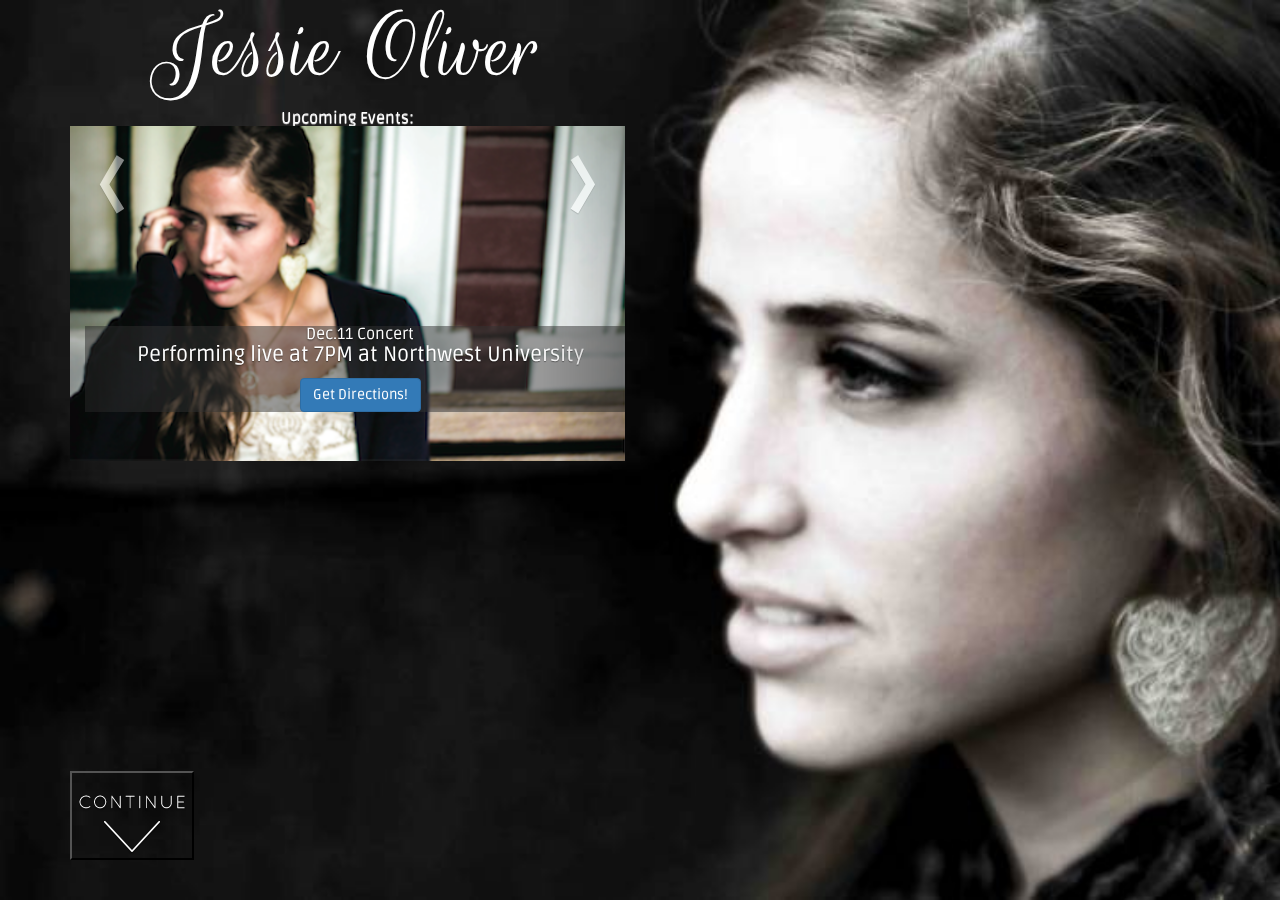
<file: index.html>
<!DOCTYPE html>
<html>
   <head>
       <meta charset="UTF-8">
       <meta name="description" content="Jessie Oliver Home Page">
       <meta name="author" content="KB, ZC, TG">
       <meta name="viewport" content="width=device-width, initial-scale=1.0"> 
       <title>Jessie Oliver</title>
       
       <!-- hot link to Bootstrap stylesheet -->
       <link rel="stylesheet" href="https://netdna.bootstrapcdn.com/bootstrap/3.0.0/css/bootstrap.min.css">

       <!-- our own stylesheet for overrides -->
       <link rel="stylesheet" href="css/styles.css">
       <link rel="stylesheet" type="text/css" href="css/elementTransitions.css" />
       <link rel="shortcut icon" href="img/favicon.ico">
   </head>
   <body>

  <div class="et-wrapper">
    <div class="et-page">
     <div class="overlay">
      <div class="container bio-overlay-container">
        <div class="row row1">
          <div class="col-md-6 jessie">
            <h2>Jessie Oliver</h2>
          </div>
          <div class="col-md-6">
            
          </div>
        </div>
        <div class="row row2">
          <div class="col-md-6 upcoming-events">
            <h4>
              Upcoming Events:
            </h4>
            <div id="myCarousel" class="carousel slide">
              <div class="carousel-inner">
                <div class="item active">
                  <img src="img/jessie4.png" alt="Upcoming Event">
                  <div class="container car-container">
                    <div class="carousel-caption">
                      <h3>Dec.11 Concert</h3>
                      <p class="lead">Performing live at 7PM at Northwest University </p>
                      <a class="btn btn-large btn-primary" href="https://maps.google.com/maps?daddr=5520+108th+Ave+NE+Kirkland+Wa+98033&hl=en&sll=47.613107,-122.342377&sspn=0.418453,0.617294&mra=ls&t=m&z=11">Get Directions!</a>
                    </div>
                  </div>
                </div>
              </div>
              <a class="left carousel-control" href="#myCarousel" data-slide="prev">&lsaquo;</a>
              <a class="right carousel-control" href="#myCarousel" data-slide="next">&rsaquo;</a>
            </div><!-- /.carousel --> 
          </div>
          <div class="col-md-6">
            
          </div>  
        </div> 
        <div class="row row3">
          <div class="col-md-12">
             <button id="continuebut" class="et-rotate" et-in="moveFromBottom" et-out="moveToTopEasing ontop"><img src="img/continue.png" alt="continue to page"></button>
          </div>    
        </div>   
      </div>
      </div>
    </div>
    <div class="et-page et-page-2">
     <div class="bio">
      <div class="container">
      <a href="index.html" class="colored"> <h2 class="jessie">Jessie Oliver</h2></a>
         <div class="row">
            <div class="col-md-4">         
            </div>
            <div class="col-md-4">
               <div class="name">         
                  <nav>
                     <ul>
                        <li><a href="bio.html" class="colored" > Bio </a></li>
                        <li><a href="music.html" > Music </a></li>
                        <li><a href="pictures.html" > Photos </a></li>
                        <li><a href="videos.html"> Videos </a></li>
                     </ul>
                  </nav>
               </div>
            </div>
            <div class="col-md-4">
               <!-- Social Media Buttons - CSS3 -->
               <ul class="social" id="css3">
                  <li class="youtube">
                     <a href="http://www.youtube.com/user/oliverjessie1/videos"><strong>YouTube</strong></a>
                  </li>
                  <li class="facebook">
                     <a href="https://www.facebook.com/jessica.oliver.5815"><strong>Facebook</strong></a>
                  </li>
                  <li class="twitter">
                     <a href="https://twitter.com/jessieoliver09"><strong>Twitter</strong></a>
                  </li>
                  <li class="instagram">
                     <a href="http://instagram.com/jessieoliver09"><strong>Instagram</strong></a>
                  </li>
                  <li class="soundcloud">
                     <a href="https://soundcloud.com/jessieoliver9/"><strong>SoundCloud</strong></a>
                  </li>
               </ul>
            </div>
         </div>    
      </div>

      <div class= "content-box bio-content">
         <div class="container bio-container">
            </br>
            <p>
               I love to sing, write and perform. Music is my outlet for feelings and emotions I cannot otherwise express. I know everyone has been through pain in his or her own life. I've been hurt by people very close to me, but the one person who has never hurt me is the same person who conquered the grave (Romans 8:11). And that same power lives in me and all who believe.
            </p>
            <p>
               Though I have been through pain, I have also experienced amazing joy and blessings in my life; but the scars remain. You can preceive a scar as just a blemish or understand that without it you would not be who you are today. We are all created unique with a designed purpose. I encourage you to learn what you can from the people around you and respect the people who have helped you along the way.
            </p>
            <p>
               My story has nothing to do with me but everything to do with God. My mission is not about trying to make you like me, rather me giving you an opportunity to hear and experience a story that transformed my life.
            </p>
            <p>
               It has taken me a long time to truly believe that I am worthy of anything let alone hold the power to impact the people around me with my music and the gift I have freely been given. I hope you will be inspired and believe in yourself and know the value you posses. Thank you for listening!
            </p>
         </div>
      </div>
    </div>
   </div>
  </div>
</div>
                         
    <!-- hot links to Bootstrap JavaScript and jQuery (required by Bootstrap) -->
    <script src="https://ajax.googleapis.com/ajax/libs/jquery/1.9.1/jquery.min.js"></script>
    <script src="js/elementTransitions.js"></script>
    <script src="https://netdna.bootstrapcdn.com/bootstrap/3.0.0/js/bootstrap.min.js"></script>

    <script>
      $('#continuebut').click(function(){
        var x = $(window).height();
        if (x < 1193)
          $('.et-wrapper').addClass('marginize');
      });


      $(document).ready(function () {
          var x = $(window).height();
          if (x > 720) {
            $('.et-wrapper'). css("height", x); 
          }
      });

    </script>

   </body>

</html>
</file>
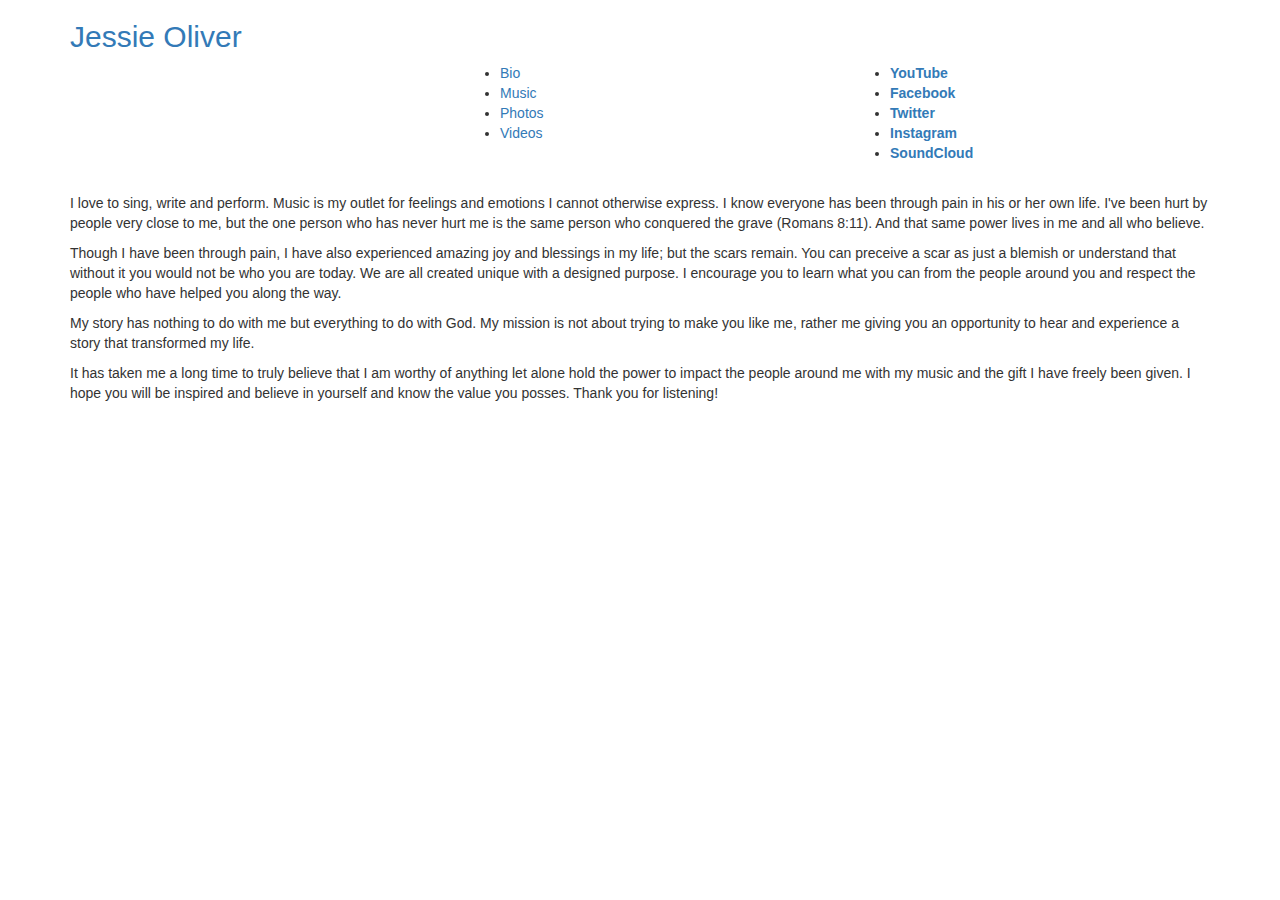
<file: bio.html>
<!DOCTYPE html>
<html>
   <head>
      <title>Bio - Jessie Oliver</title>
      <link rel="stylesheet" href="https://netdna.bootstrapcdn.com/bootstrap/3.0.0/css/bootstrap.min.css">
      <link rel="stylesheet" type="css" href="css/styles.css">
      <link rel="shortcut icon" href="img/favicon.ico">
   </head>
   <body>
      <div class="container">
      <a href="index.html" class="colored"> <h2 class="jessie">Jessie Oliver</h2></a>
         <div class="row">
            <div class="col-md-4">         
            </div>
            <div class="col-md-4">
               <div class="name">         
                  <nav>
                     <ul>
                        <li><a href="bio.html" class="colored" > Bio </a></li>
                        <li><a href="music.html" > Music </a></li>
                        <li><a href="pictures.html" > Photos </a></li>
                        <li><a href="videos.html"> Videos </a></li>
                     </ul>
                  </nav>
               </div>
            </div>
            <div class="col-md-4">
               <!-- Social Media Buttons - CSS3 -->
               <ul class="social" id="css3">
                  <li class="youtube">
                     <a href="http://www.youtube.com/user/oliverjessie1/videos"><strong>YouTube</strong></a>
                  </li>
                  <li class="facebook">
                     <a href="https://www.facebook.com/jessica.oliver.5815"><strong>Facebook</strong></a>
                  </li>
                  <li class="twitter">
                     <a href="https://twitter.com/jessieoliver09"><strong>Twitter</strong></a>
                  </li>
                  <li class="instagram">
                     <a href="http://instagram.com/jessieoliver09"><strong>Instagram</strong></a>
                  </li>
                  <li class="soundcloud">
                     <a href="https://soundcloud.com/jessieoliver9/"><strong>SoundCloud</strong></a>
                  </li>
               </ul>
            </div>
         </div>    
      </div>

      <div class= "content-box bio-content">
         <div class="container bio-container">
            </br>
            <p>
               I love to sing, write and perform. Music is my outlet for feelings and emotions I cannot otherwise express. I know everyone has been through pain in his or her own life. I've been hurt by people very close to me, but the one person who has never hurt me is the same person who conquered the grave (Romans 8:11). And that same power lives in me and all who believe.
            </p>
            <p>
               Though I have been through pain, I have also experienced amazing joy and blessings in my life; but the scars remain. You can preceive a scar as just a blemish or understand that without it you would not be who you are today. We are all created unique with a designed purpose. I encourage you to learn what you can from the people around you and respect the people who have helped you along the way.
            </p>
            <p>
               My story has nothing to do with me but everything to do with God. My mission is not about trying to make you like me, rather me giving you an opportunity to hear and experience a story that transformed my life.
            </p>
            <p>
               It has taken me a long time to truly believe that I am worthy of anything let alone hold the power to impact the people around me with my music and the gift I have freely been given. I hope you will be inspired and believe in yourself and know the value you posses. Thank you for listening!
            </p>
         </div>
      </div>


      <script src="https://ajax.googleapis.com/ajax/libs/jquery/1.10.2/jquery.min.js"></script>
      <script src="https://netdna.bootstrapcdn.com/bootstrap/3.0.0/js/bootstrap.min.js"></script>
   </body>
</html>
</file>
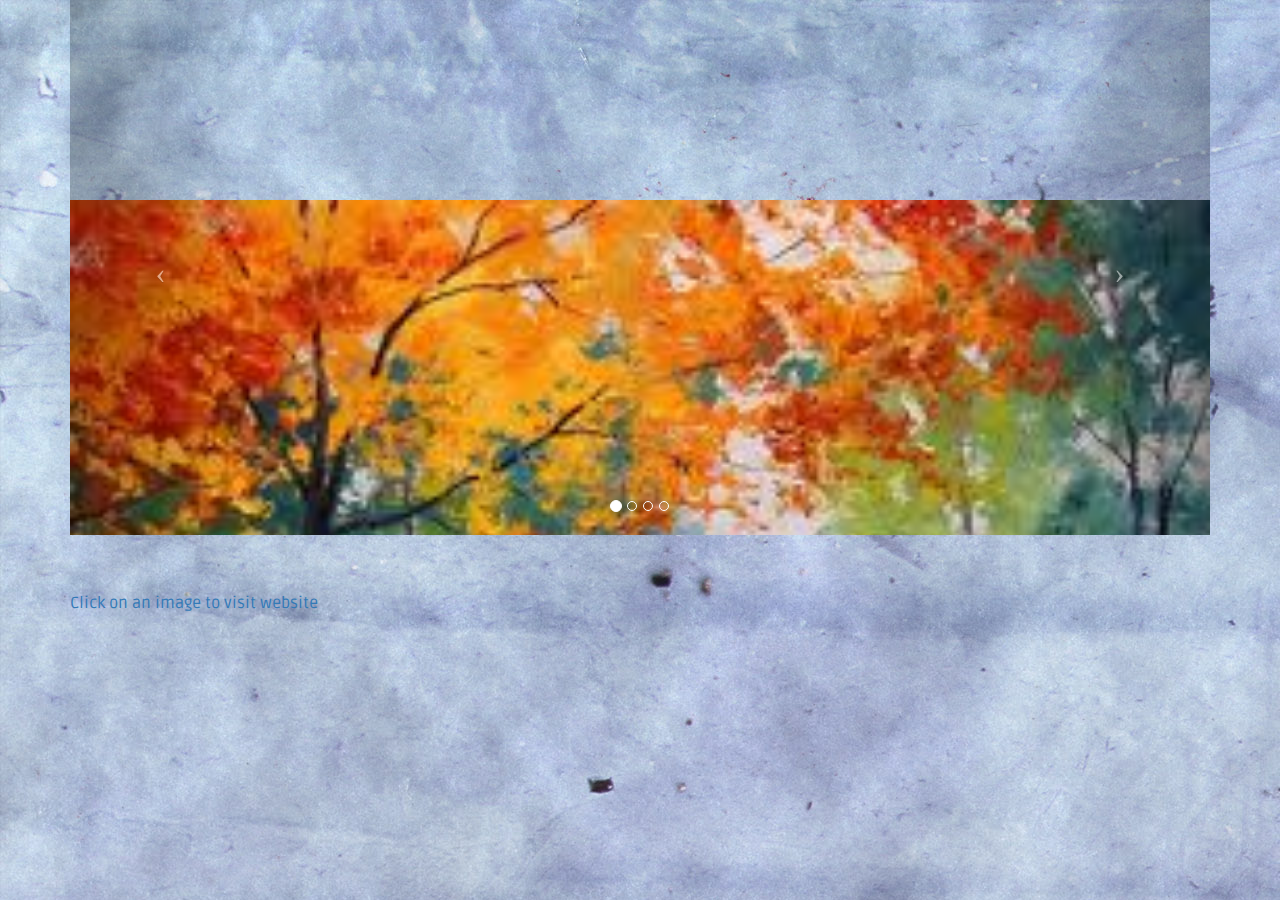
<file: home.html>
<!DOCTYPE html>
<html>
   <head>
       <meta charset="UTF-8">
       <meta name="description" content="City of Pawnee Parks Department Home Page">
       <meta name="author" content="your-net-id">
       <meta name="viewport" content="width=device-width, initial-scale=1.0"> 
       <link rel="shortcut icon" href="img/logo.png">
       <title>Home Page</title>
       
       <!-- hot link to Bootstrap stylesheet -->
       <link rel="stylesheet" href="https://netdna.bootstrapcdn.com/bootstrap/3.0.0/css/bootstrap.min.css">

       <!-- our own stylesheet for overrides -->
       <link rel="stylesheet" href="css/styles.css">
   </head>
      <title></title>
   </head>
   <body>
      <div class="container">
      <div id="pawnee-carousel" class="carousel slide">
       <!-- slide indicators -->
       <ol class="carousel-indicators">
           <li data-target="#pawnee-carousel" data-slide-to="0" class="active"></li>
           <li data-target="#pawnee-carousel" data-slide-to="1"></li>
           <li data-target="#pawnee-carousel" data-slide-to="2"></li>
           <li data-target="#pawnee-carousel" data-slide-to="3"></li>
       </ol>

       <div class="carousel-inner">
           <!-- slide -->
           <div class="item active">
               <a href="bio.html"><img src="img/art1.jpg" alt="Summer in the Park"></a>
               <div class="carousel-caption">
               </div>
           </div>

           <div class="item">
               <a href="bio.html"><img src="img/art2.jpg" alt="Autumn in the Park"></a>
               <div class="carousel-caption">
               </div>
           </div>

           <div class="item">
              <a href="bio.html"> <img src="img/ship.jpg" alt="Winter in the Park"></a>
               <div class="carousel-caption">
               </div>
           </div>

           <div class="item">
              <a href="bio.html"> <img src="img/art2.jpg" alt="Sping in the Park"></a>
               <div class="carousel-caption">
                   
               </div>
           </div>
       

                  <!-- left-right controls -->
          <a class="left carousel-control" href="#pawnee-carousel" data-slide="prev">
              <span class="icon-prev"></span>
          </a>
          <a class="right carousel-control" href="#pawnee-carousel" data-slide="next">
              <span class="icon-next"></span>
          </a>
      </div> <!-- carousel -->   

    
</div> <!-- .row -->      
                       
      <!-- hot links to Bootstrap JavaScript and jQuery (required by Bootstrap) -->
      <script src="https://ajax.googleapis.com/ajax/libs/jquery/1.10.2/jquery.min.js"></script>
      <script src="https://netdna.bootstrapcdn.com/bootstrap/3.0.0/js/bootstrap.min.js"></script>

          <!-- auto-play the carousel -->
    <script>
        $('.carousel').carousel();
    </script>
<a href="bio.html" > <h3>Click on an image to visit website</h3></a>
   </body>

   </footer>
</html>
</file>
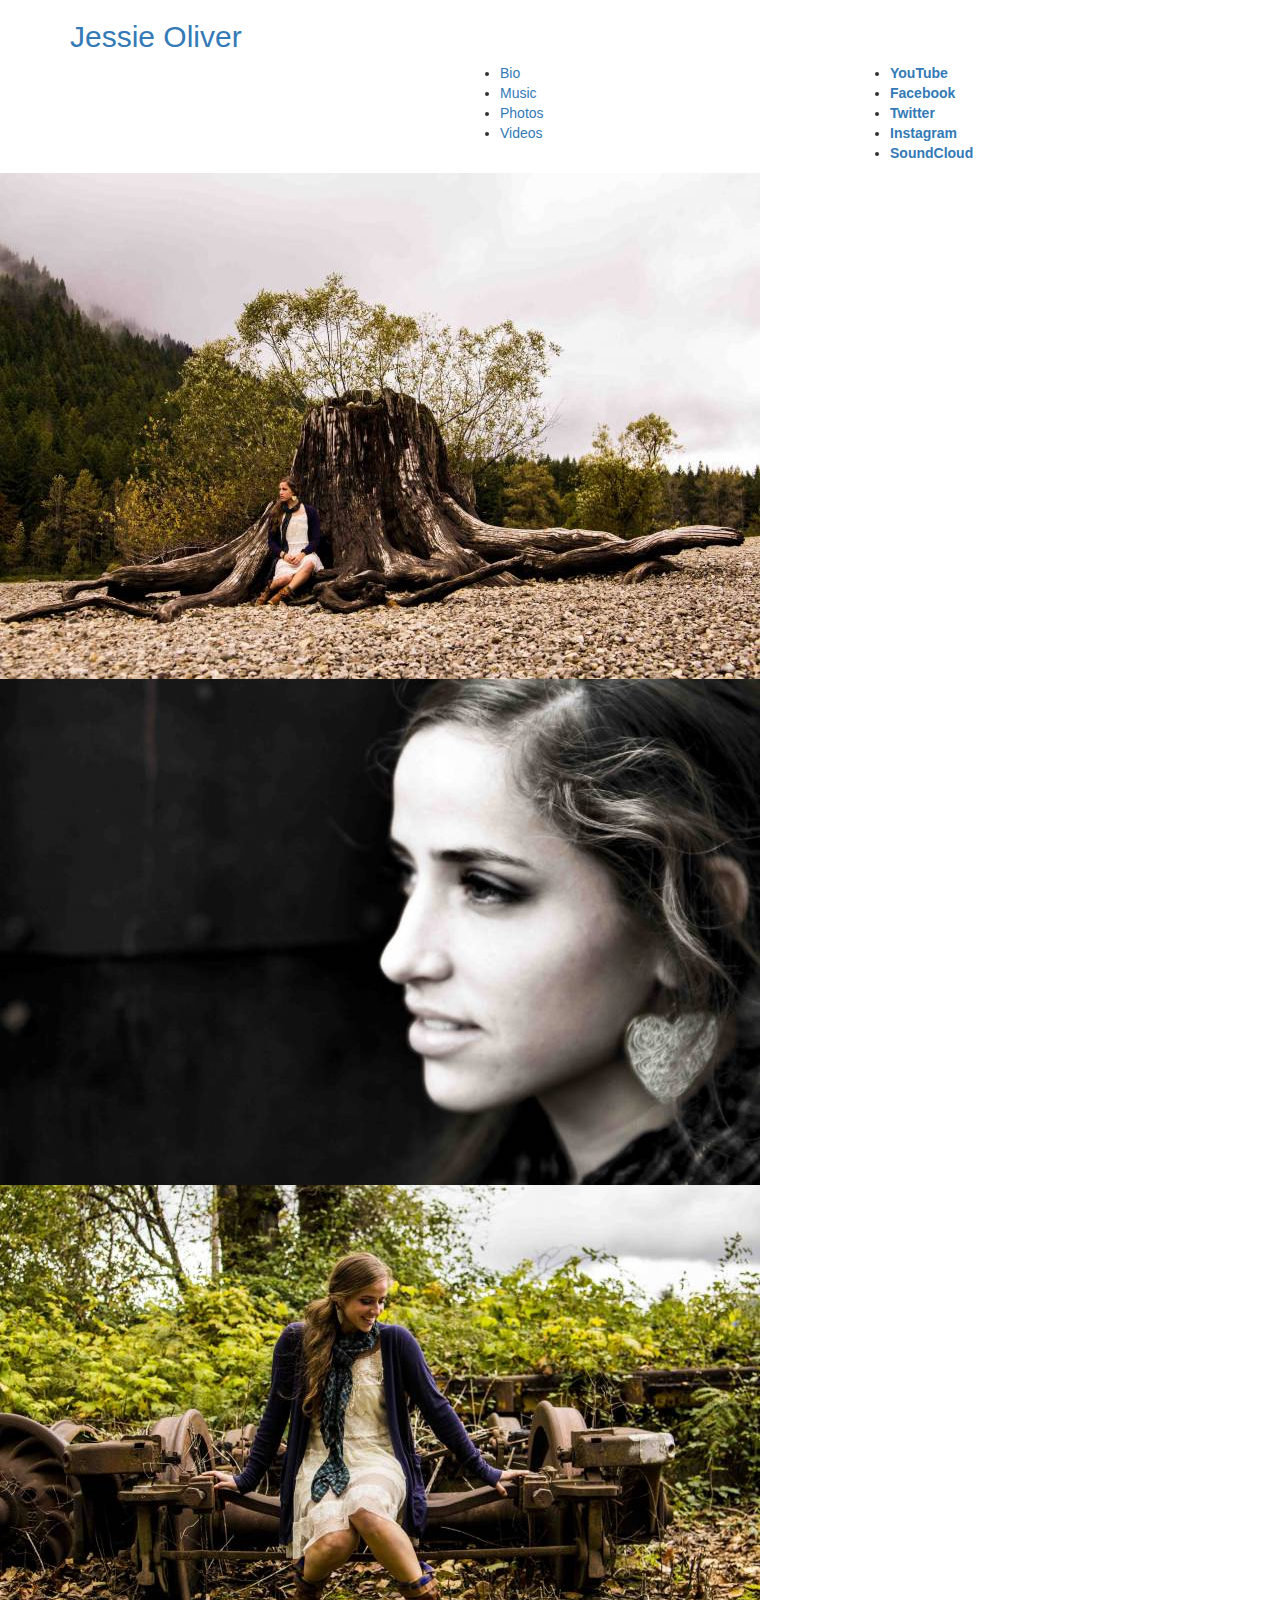
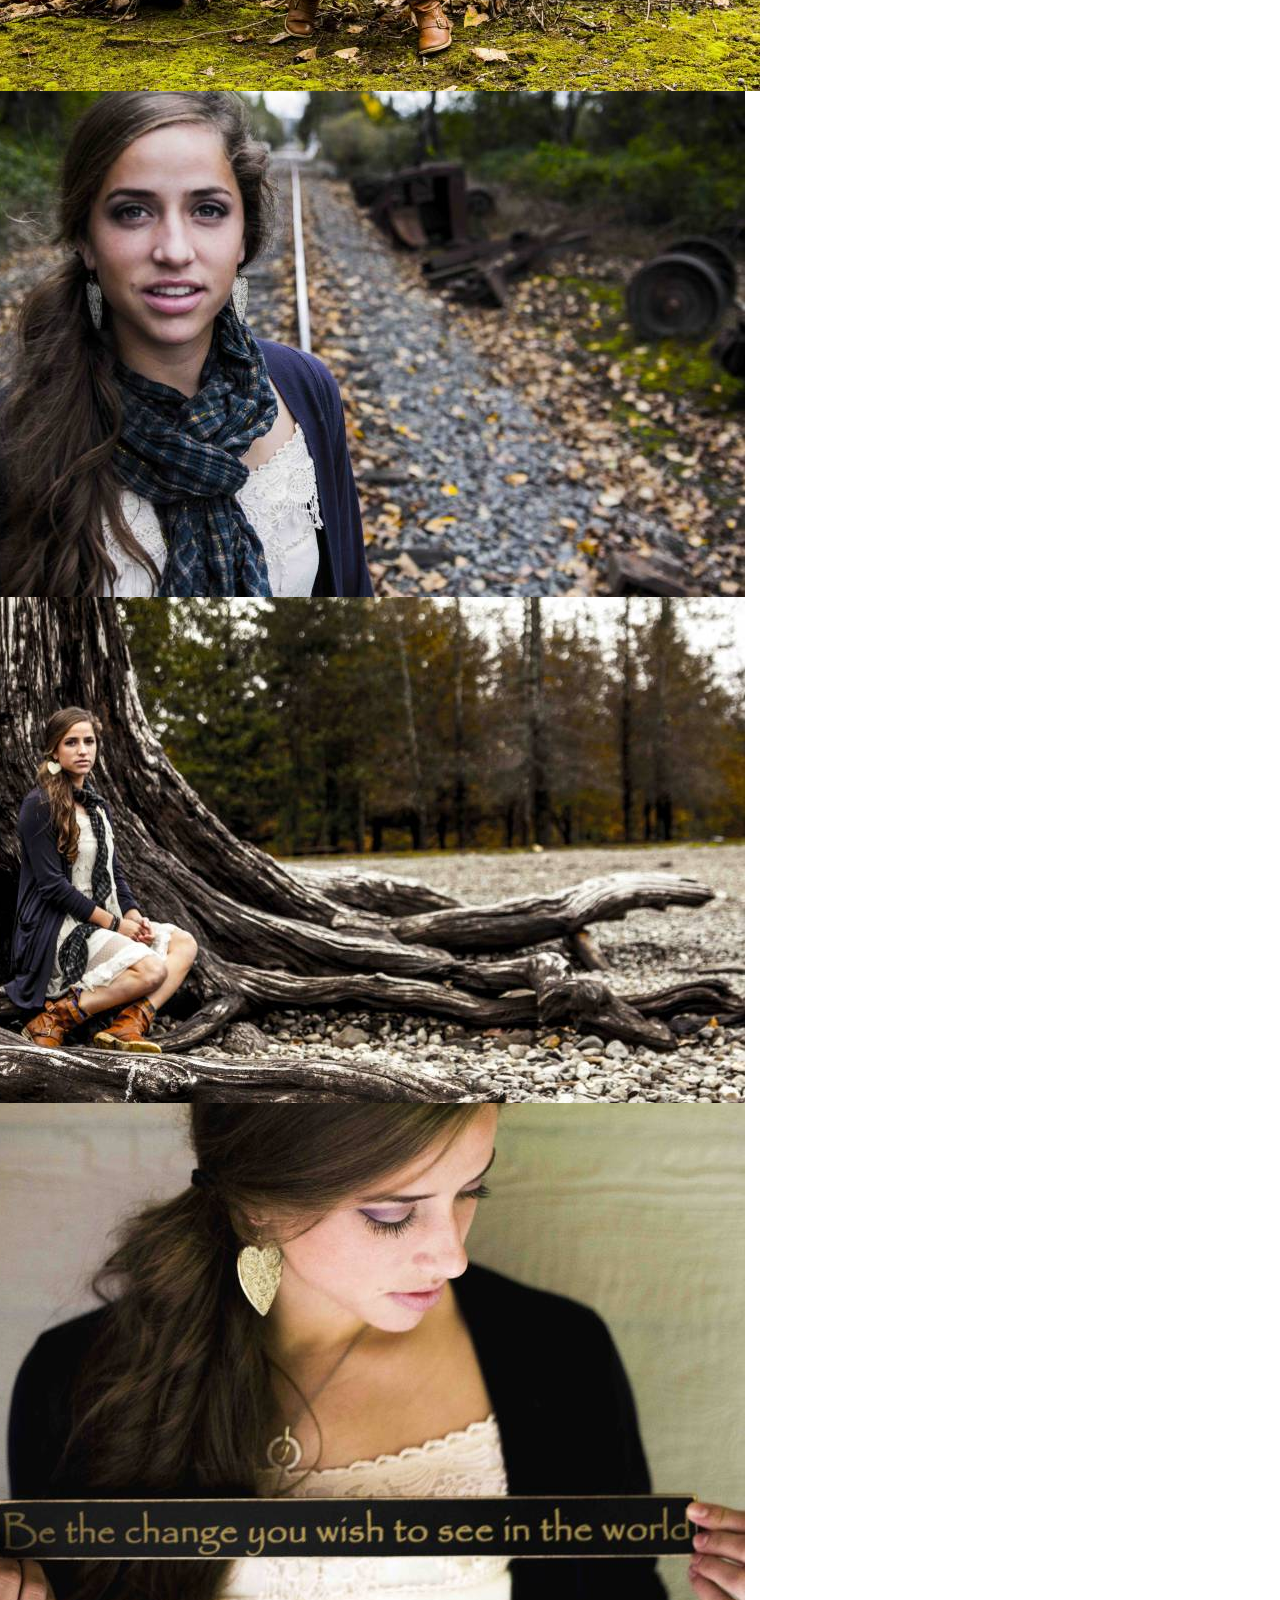
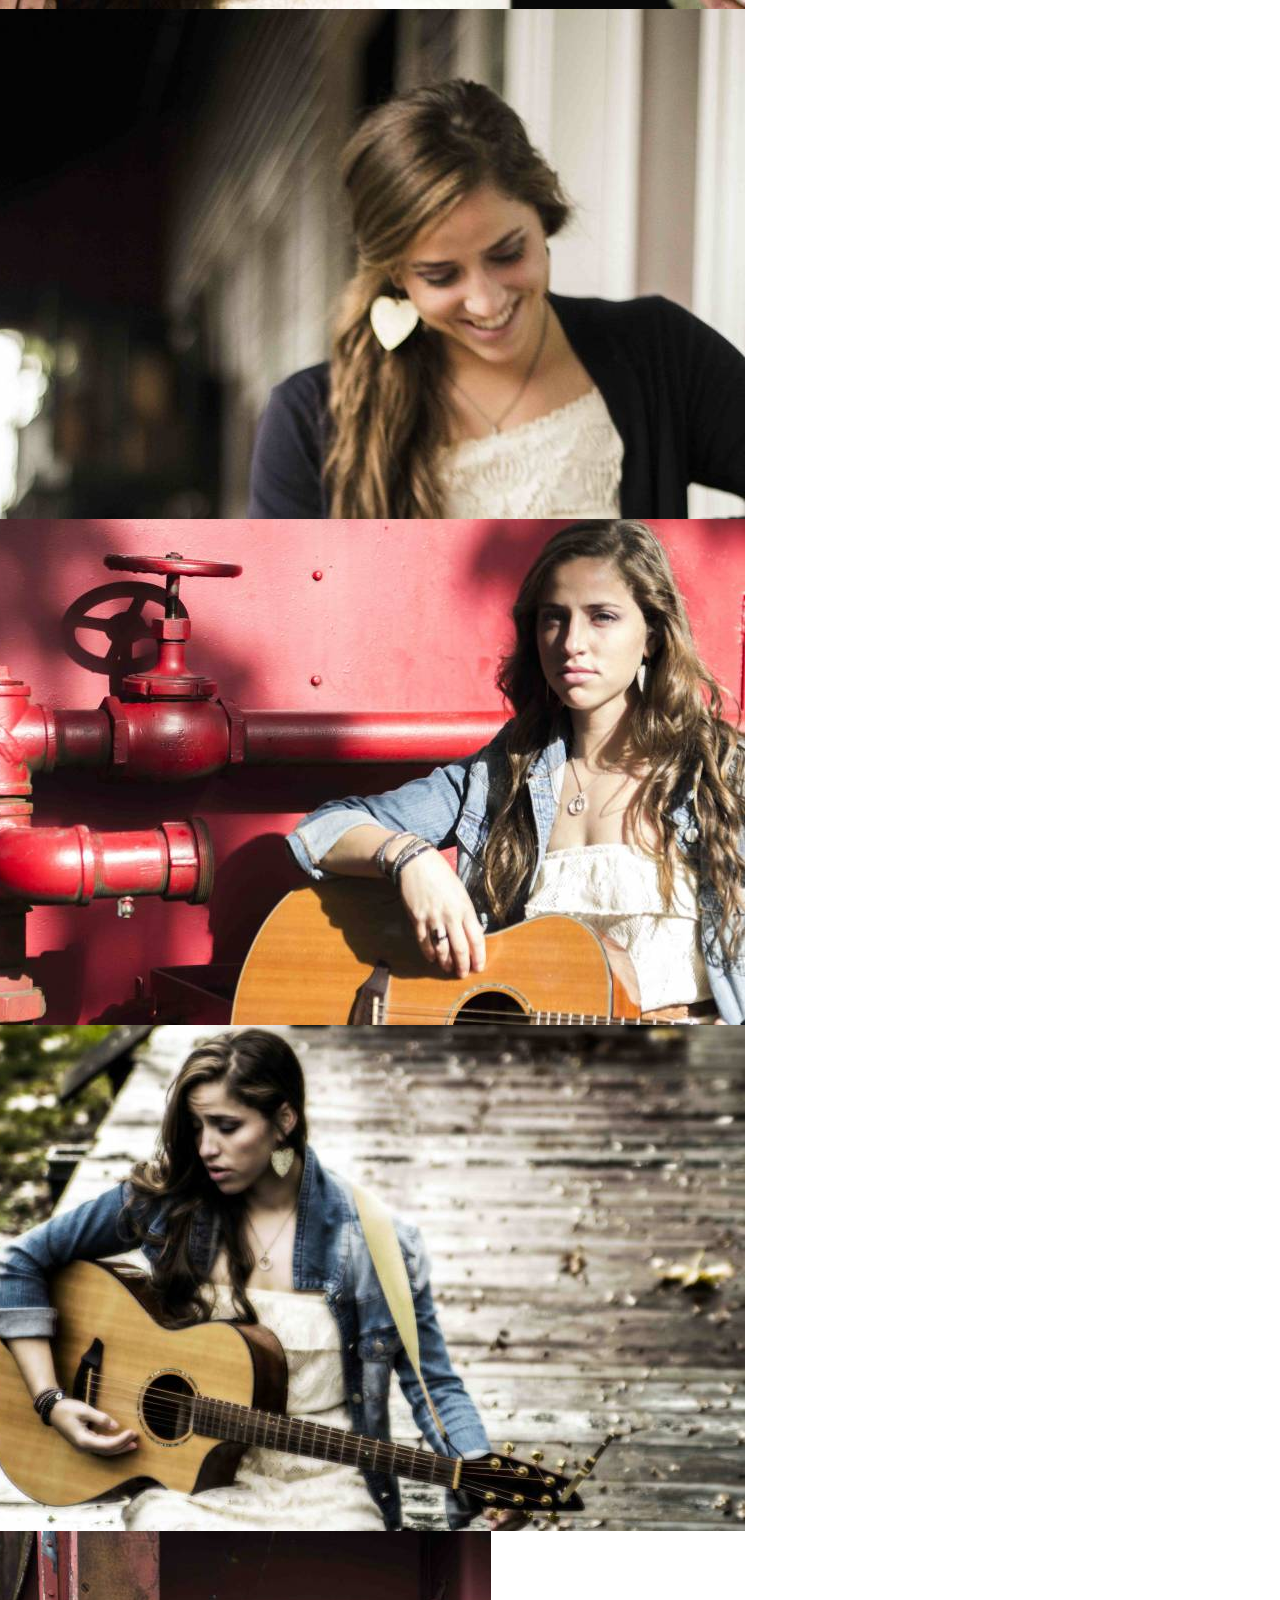
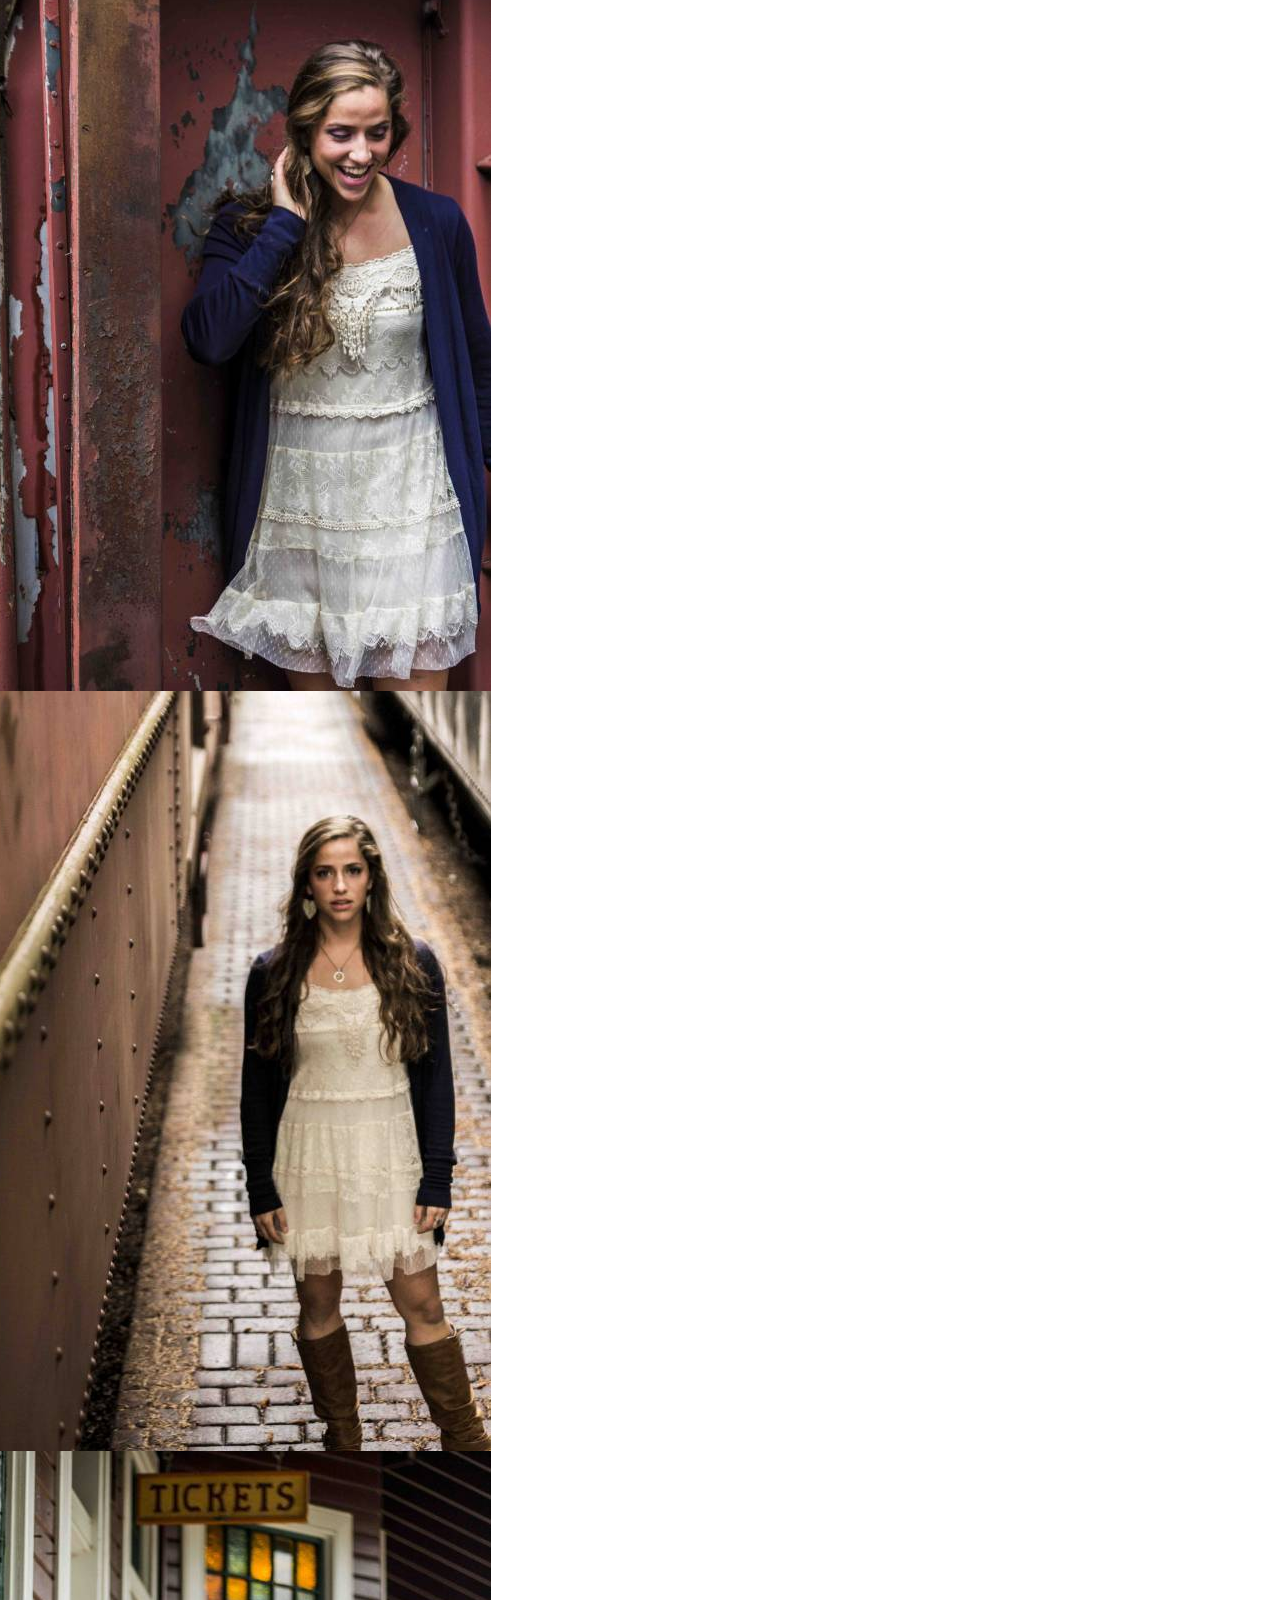
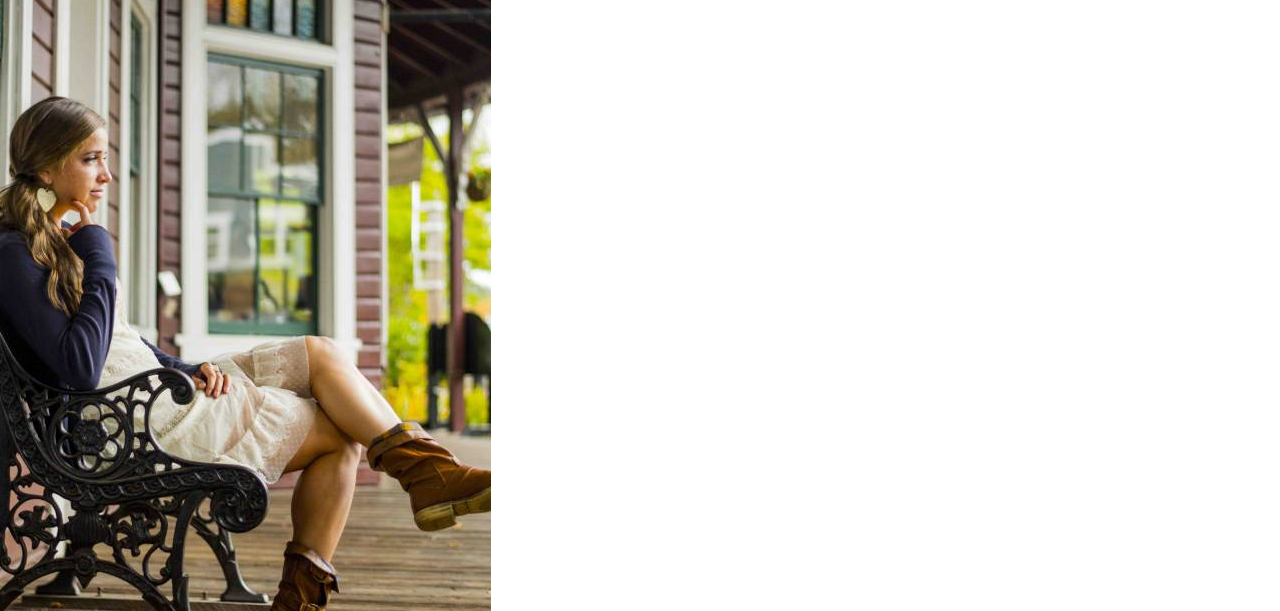
<file: pictures.html>
<!DOCTYPE html>
<html>
   <head>
      <title>Pictures- Jessie Oliver</title>
      <link rel="stylesheet" href="https://netdna.bootstrapcdn.com/bootstrap/3.0.0/css/bootstrap.min.css">
      <link rel="stylesheet" type="css" href="css/styles.css">
      <link rel="shortcut icon" href="img/favicon.ico">
   </head>

   <body>
        <div class="container">
        <a href="index.html" class="colored"> <h2 class="jessie">Jessie Oliver</h2></a>
         <div class="row">
            <div class="col-md-4">         
            </div>
            <div class="col-md-4">
               <div class="name">         
                  <nav>
                     <ul>
                        <li><a href="bio.html" > Bio </a></li>
                        <li><a href="music.html"> Music </a></li>
                        <li><a href="pictures.html"  class="colored"> Photos </a></li>
                        <li><a href="videos.html"> Videos </a></li>
                     </ul>
                  </nav>
               </div>
            </div>
            <div class="col-md-4">
               <!-- Social Media Buttons - CSS3 -->
               <ul class="social" id="css3">
                  <li class="youtube">
                     <a href="http://www.youtube.com/user/oliverjessie1/videos"><strong>YouTube</strong></a>
                  </li>
                  <li class="facebook">
                     <a href="https://www.facebook.com/jessica.oliver.5815"><strong>Facebook</strong></a>
                  </li>
                  <li class="twitter">
                     <a href="https://twitter.com/jessieoliver09"><strong>Twitter</strong></a>
                  </li>
                  <li class="instagram">
                     <a href="http://instagram.com/jessieoliver09"><strong>Instagram</strong></a>
                  </li>
                  <li class="soundcloud">
                     <a href="https://soundcloud.com/jessieoliver9/"><strong>SoundCloud</strong></a>
                  </li>
               </ul>
            </div>
         </div>    
      </div>

  
      <div class= "windows">
         <div class="windows2">
          <div class="row-md-4">
                <figure>
                    <a href="img/thumb/1.jpg"><img src="img/thumb/1.jpg"></a>
                </figure>

                <figure>
                    <a href="img/thumb/2.jpg"><img src="img/thumb/2.jpg"></a>
                </figure>

                <figure>
                    <a href="img/thumb/3.jpg"><img src="img/thumb/3.jpg"></a>
                </figure>
          </div>
           
          <div class="row">
                <figure>
                    <a href="img/thumb/4.jpg"><img src="img/thumb/4.jpg"></a>
                </figure>

                <figure>
                    <a href="img/thumb/5.jpg"><img src="img/thumb/5.jpg"></a>
                </figure>

                <figure>
                    <a href="img/thumb/6.jpg"><img src="img/thumb/6.jpg"></a>
                </figure>
          </div>

          <div class="row">
                <figure>
                    <a href="img/thumb/7.jpg"><img src="img/thumb/7.jpg"></a>
                </figure>

                <figure>
                    <a href="img/thumb/8.jpg"><img src="img/thumb/8.jpg"></a>
                </figure>

                <figure>
                    <a href="img/thumb/9.jpg"><img src="img/thumb/9.jpg"></a>
                </figure>
          </div>

          <div class="row">
                <figure>
                    <a href="img/thumb/10.jpg"><img src="img/thumb/10.jpg"></a>
                </figure>
                <figure>
                    <a href="img/thumb/11.jpg"><img src="img/thumb/11.jpg"></a>
                </figure>
                <figure>
                    <a href="img/thumb/12.jpg"><img src="img/thumb/12.jpg"></a>
                </figure>
            </div>


            </article>

</body>
         </div>
      </div>
      <script src="https://ajax.googleapis.com/ajax/libs/jquery/1.10.2/jquery.min.js"></script>
      <script src="https://netdna.bootstrapcdn.com/bootstrap/3.0.0/js/bootstrap.min.js"></script>
   </body>
   </div>
</html>
</file>
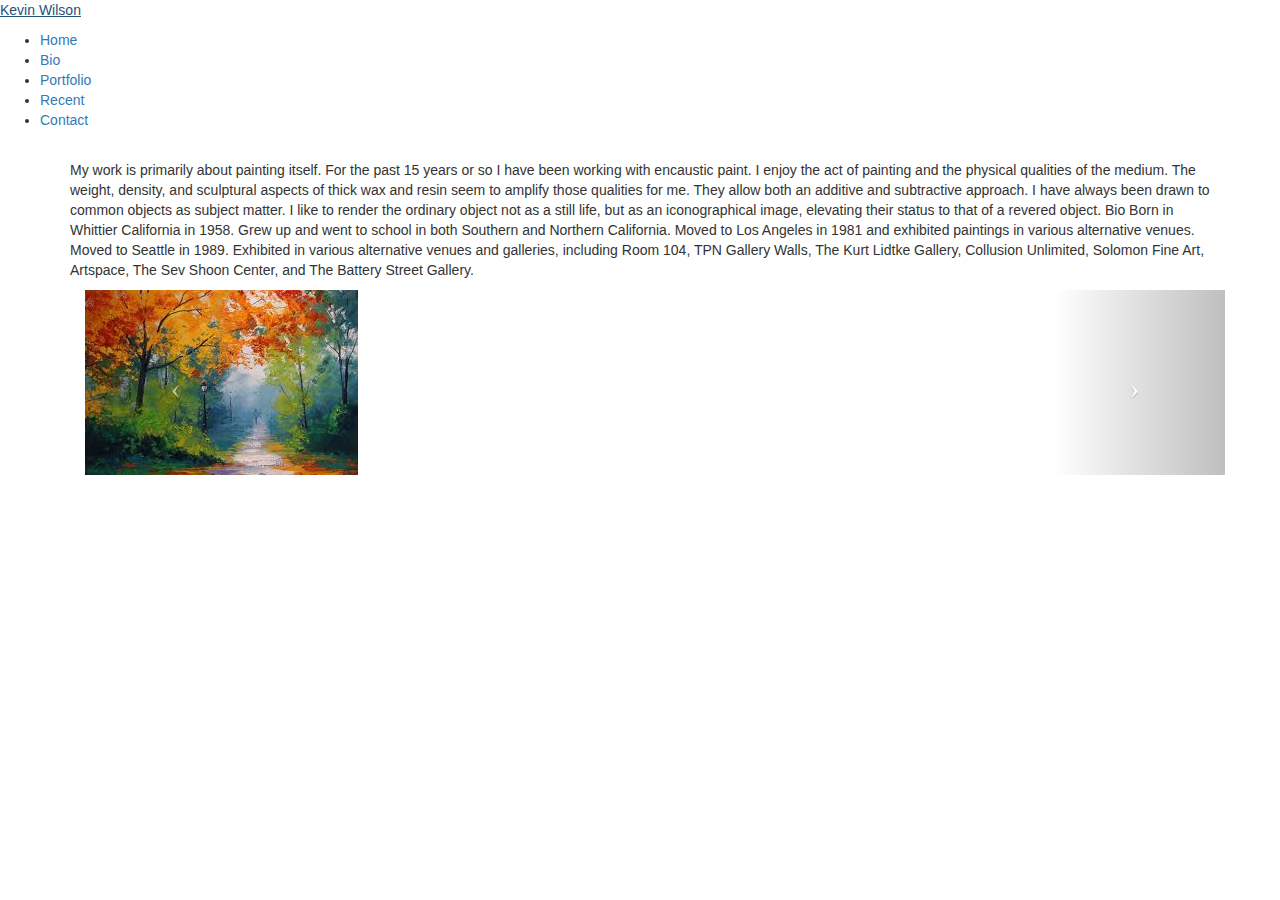
<file: portfolio.html>
<!DOCTYPE html>
<html>
   <head>
      <title>Dawg Pizza Jobs</title>
      <link rel="stylesheet" href="https://netdna.bootstrapcdn.com/bootstrap/3.0.0/css/bootstrap.min.css">
      <link rel="stylesheet" type="css" href="css/styles.css">
      <meta name="author" content="troygrif">
      <meta itemprop="openingHours" content="10:00am to 11:00pm, Monday through Saturday.">
   </head>
   <div class="name"> 
      <div class="both">
         
         <a href="index.html" > <p class="jessie"> Kevin Wilson </p></a>
         <nav>
            <ul>
               <li><a href="home.html"> Home </a></li>
               <li><a href="bio.html"> Bio </a></li>
               <li><a href="portfolio.html" class="colored"> Portfolio </a></li>
               <li><a href="catalogue.html"> Recent </a></li>
               <li><a href="contact.html"> Contact </a></li>
            </ul>
         </nav>
      </div>
   </div>
   <body>
      <div class= "content-box">
         <div class="container message b">
            </br>
<p>My work is primarily about painting itself.  For the past 15 years or so I have been working with encaustic paint.  I enjoy the act of painting and the physical qualities of the medium.  The weight, density, and sculptural aspects of thick wax and resin seem to amplify those qualities for me.  They allow both an additive and subtractive approach.

I have always been drawn to common objects as subject matter.  I like to render the ordinary object not as a still life, but as an iconographical image, elevating their status to that of a revered object.

Bio

Born in Whittier California in 1958. Grew up and went to school in both Southern and Northern California. Moved to Los Angeles in 1981 and exhibited paintings in various alternative venues. Moved to Seattle in 1989. Exhibited in various alternative venues and galleries, including Room 104, TPN Gallery Walls, The Kurt Lidtke Gallery, Collusion Unlimited, Solomon Fine Art, Artspace, The Sev Shoon Center, and The Battery Street Gallery.
            </p>
<div class="container">
      <div id="pawnee-carousel" class="carousel slide">
       <!-- slide indicators -->
       <ol class="carousel-indicators">
           <li data-target="#pawnee-carousel" data-slide-to="0" class="active"></li>
           <li data-target="#pawnee-carousel" data-slide-to="1"></li>
           <li data-target="#pawnee-carousel" data-slide-to="2"></li>
           <li data-target="#pawnee-carousel" data-slide-to="3"></li>
       </ol>

       <div class="carousel-inner">
           <!-- slide -->
           <div class="item active">
               <a href="bio.html"><img src="img/art1.jpg" alt="Summer in the Park"></a>
               <div class="carousel-caption">
               </div>
           </div>

           <div class="item">
               <a href="bio.html"><img src="img/art2.jpg" alt="Autumn in the Park"></a>
               <div class="carousel-caption">
               </div>
           </div>

           <div class="item">
              <a href="bio.html"> <img src="img/ship.jpg" alt="Winter in the Park"></a>
               <div class="carousel-caption">
               </div>
           </div>

           <div class="item">
              <a href="bio.html"> <img src="img/art2.jpg" alt="Sping in the Park"></a>
               <div class="carousel-caption">
                   
               </div>
           </div>
       

                  <!-- left-right controls -->
          <a class="left carousel-control" href="#pawnee-carousel" data-slide="prev">
              <span class="icon-prev"></span>
          </a>
          <a class="right carousel-control" href="#pawnee-carousel" data-slide="next">
              <span class="icon-next"></span>
          </a>
      </div> <!-- carousel -->   

    
</div> <!-- .row -->      


          <!-- auto-play the carousel -->

            </br></br>
      </div>
      <script src="https://ajax.googleapis.com/ajax/libs/jquery/1.10.2/jquery.min.js"></script>
      <script src="https://netdna.bootstrapcdn.com/bootstrap/3.0.0/js/bootstrap.min.js"></script>
          <script>
        $('.carousel').carousel();
    </script>
   </body>
   </div>
</html>
</file>
<file: css/elementTransitions.css>
.et-wrapper {
	position: relative;
	-webkit-perspective: 1200px;
	-moz-perspective: 1200px;
	perspective: 1200px;
	display: block;
	overflow: hidden;
	height: 720px;
}

.et-page {
	width: 100%;
	height: 100%;
	position: absolute;
	top: 0;
	left: 0;
	visibility: hidden;
	overflow: hidden;
	-webkit-backface-visibility: hidden;
	-moz-backface-visibility: hidden;
	backface-visibility: hidden;
	-webkit-transform: translate3d(0, 0, 0);
	-moz-transform: translate3d(0, 0, 0);
	transform: translate3d(0, 0, 0);
	-webkit-transform-style: preserve-3d;
	-moz-transform-style: preserve-3d;
	transform-style: preserve-3d;
}

.et-page-current,
.no-js .et-page {
	visibility: visible;
	z-index: 1;
}

.no-js body {
	overflow: auto;
}

.et-page-ontop {
	z-index: 999;
}

/* Triggers (menu and button) */
.et-rotate {
  cursor: pointer;
}



/* animation sets */

/* move from / to  */

.pt-page-moveToLeft {
	-webkit-animation: moveToLeft .6s ease both;
	-moz-animation: moveToLeft .6s ease both;
	animation: moveToLeft .6s ease both;
}

.pt-page-moveFromLeft {
	-webkit-animation: moveFromLeft .6s ease both;
	-moz-animation: moveFromLeft .6s ease both;
	animation: moveFromLeft .6s ease both;
}

.pt-page-moveToRight {
	-webkit-animation: moveToRight .6s ease both;
	-moz-animation: moveToRight .6s ease both;
	animation: moveToRight .6s ease both;
}

.pt-page-moveFromRight {
	-webkit-animation: moveFromRight .6s ease both;
	-moz-animation: moveFromRight .6s ease both;
	animation: moveFromRight .6s ease both;
}

.pt-page-moveToTop {
	-webkit-animation: moveToTop .6s ease both;
	-moz-animation: moveToTop .6s ease both;
	animation: moveToTop .6s ease both;
}

.pt-page-moveFromTop {
	-webkit-animation: moveFromTop .6s ease both;
	-moz-animation: moveFromTop .6s ease both;
	animation: moveFromTop .6s ease both;
}

.pt-page-moveToBottom {
	-webkit-animation: moveToBottom .6s ease both;
	-moz-animation: moveToBottom .6s ease both;
	animation: moveToBottom .6s ease both;
}

.pt-page-moveFromBottom {
	-webkit-animation: moveFromBottom 1s ease both;
	-moz-animation: moveFromBottom 1s ease both;
	animation: moveFromBottom 1s ease both;
}

/* fade */

.pt-page-fade {
	-webkit-animation: fade .7s ease both;
	-moz-animation: fade .7s ease both;
	animation: fade .7s ease both;
}

/* move from / to and fade */

.pt-page-moveToLeftFade {
	-webkit-animation: moveToLeftFade .7s ease both;
	-moz-animation: moveToLeftFade .7s ease both;
	animation: moveToLeftFade .7s ease both;
}

.pt-page-moveFromLeftFade {
	-webkit-animation: moveFromLeftFade .7s ease both;
	-moz-animation: moveFromLeftFade .7s ease both;
	animation: moveFromLeftFade .7s ease both;
}

.pt-page-moveToRightFade {
	-webkit-animation: moveToRightFade .7s ease both;
	-moz-animation: moveToRightFade .7s ease both;
	animation: moveToRightFade .7s ease both;
}

.pt-page-moveFromRightFade {
	-webkit-animation: moveFromRightFade .7s ease both;
	-moz-animation: moveFromRightFade .7s ease both;
	animation: moveFromRightFade .7s ease both;
}

.pt-page-moveToTopFade {
	-webkit-animation: moveToTopFade .7s ease both;
	-moz-animation: moveToTopFade .7s ease both;
	animation: moveToTopFade .7s ease both;
}

.pt-page-moveFromTopFade {
	-webkit-animation: moveFromTopFade .7s ease both;
	-moz-animation: moveFromTopFade .7s ease both;
	animation: moveFromTopFade .7s ease both;
}

.pt-page-moveToBottomFade {
	-webkit-animation: moveToBottomFade .7s ease both;
	-moz-animation: moveToBottomFade .7s ease both;
	animation: moveToBottomFade .7s ease both;
}

.pt-page-moveFromBottomFade {
	-webkit-animation: moveFromBottomFade .7s ease both;
	-moz-animation: moveFromBottomFade .7s ease both;
	animation: moveFromBottomFade .7s ease both;
}

/* move to with different easing */

.pt-page-moveToLeftEasing {
	-webkit-animation: moveToLeft .7s ease-in-out both;
	-moz-animation: moveToLeft .7s ease-in-out both;
	animation: moveToLeft .7s ease-in-out both;
}
.pt-page-moveToRightEasing {
	-webkit-animation: moveToRight .7s ease-in-out both;
	-moz-animation: moveToRight .7s ease-in-out both;
	animation: moveToRight .7s ease-in-out both;
}
.pt-page-moveToTopEasing {
	-webkit-animation: moveToTop .7s ease both;
	-moz-animation: moveToTop.7s ease both;
	animation: moveToTop .7s ease both;
}
.pt-page-moveToBottomEasing {
	-webkit-animation: moveToBottom .6s ease-in-out both;
	-moz-animation: moveToBottom .6s ease-in-out both;
	animation: moveToBottom .6s ease-in-out both;
}

/********************************* keyframes **************************************/

/* move from / to  */

@-webkit-keyframes moveToLeft {
	to { -webkit-transform: translateX(-100%); }
}
@-moz-keyframes moveToLeft {
	to { -moz-transform: translateX(-100%); }
}
@keyframes moveToLeft {
	to { transform: translateX(-100%); }
}

@-webkit-keyframes moveFromLeft {
	from { -webkit-transform: translateX(-100%); }
}
@-moz-keyframes moveFromLeft {
	from { -moz-transform: translateX(-100%); }
}
@keyframes moveFromLeft {
	from { transform: translateX(-100%); }
}

@-webkit-keyframes moveToRight { 
	to { -webkit-transform: translateX(100%); }
}
@-moz-keyframes moveToRight { 
	to { -moz-transform: translateX(100%); }
}
@keyframes moveToRight { 
	to { transform: translateX(100%); }
}

@-webkit-keyframes moveFromRight {
	from { -webkit-transform: translateX(100%); }
}
@-moz-keyframes moveFromRight {
	from { -moz-transform: translateX(100%); }
}
@keyframes moveFromRight {
	from { transform: translateX(100%); }
}

@-webkit-keyframes moveToTop {
	to { -webkit-transform: translateY(-100%); }
}
@-moz-keyframes moveToTop {
	to { -moz-transform: translateY(-100%); }
}
@keyframes moveToTop {
	to { transform: translateY(-100%); }
}

@-webkit-keyframes moveFromTop {
	from { -webkit-transform: translateY(-100%); }
}
@-moz-keyframes moveFromTop {
	from { -moz-transform: translateY(-100%); }
}
@keyframes moveFromTop {
	from { transform: translateY(-100%); }
}

@-webkit-keyframes moveToBottom {
	to { -webkit-transform: translateY(100%); }
}
@-moz-keyframes moveToBottom {
	to { -moz-transform: translateY(100%); }
}
@keyframes moveToBottom {
	to { transform: translateY(100%); }
}

@-webkit-keyframes moveFromBottom {
	from { -webkit-transform: translateY(100%); }
}
@-moz-keyframes moveFromBottom {
	from { -moz-transform: translateY(100%); }
}
@keyframes moveFromBottom {
	from { transform: translateY(100%); }
}

/* fade */

@-webkit-keyframes fade {
	to { opacity: 0.3; }
}
@-moz-keyframes fade {
	to { opacity: 0.3; }
}
@keyframes fade {
	to { opacity: 0.3; }
}

/* move from / to and fade */

@-webkit-keyframes moveToLeftFade {
	to { opacity: 0.3; -webkit-transform: translateX(-100%); }
}
@-moz-keyframes moveToLeftFade {
	to { opacity: 0.3; -moz-transform: translateX(-100%); }
}
@keyframes moveToLeftFade {
	to { opacity: 0.3; transform: translateX(-100%); }
}

@-webkit-keyframes moveFromLeftFade {
	from { opacity: 0.3; -webkit-transform: translateX(-100%); }
}
@-moz-keyframes moveFromLeftFade {
	from { opacity: 0.3; -moz-transform: translateX(-100%); }
}
@keyframes moveFromLeftFade {
	from { opacity: 0.3; transform: translateX(-100%); }
}

@-webkit-keyframes moveToRightFade {
	to { opacity: 0.3; -webkit-transform: translateX(100%); }
}
@-moz-keyframes moveToRightFade {
	to { opacity: 0.3; -moz-transform: translateX(100%); }
}
@keyframes moveToRightFade {
	to { opacity: 0.3; transform: translateX(100%); }
}

@-webkit-keyframes moveFromRightFade {
	from { opacity: 0.3; -webkit-transform: translateX(100%); }
}
@-moz-keyframes moveFromRightFade {
	from { opacity: 0.3; -moz-transform: translateX(100%); }
}
@keyframes moveFromRightFade {
	from { opacity: 0.3; transform: translateX(100%); }
}

@-webkit-keyframes moveToTopFade {
	to { opacity: 0.3; -webkit-transform: translateY(-100%); }
}
@-moz-keyframes moveToTopFade {
	to { opacity: 0.3; -moz-transform: translateY(-100%); }
}
@keyframes moveToTopFade {
	to { opacity: 0.3; transform: translateY(-100%); }
}

@-webkit-keyframes moveFromTopFade {
	from { opacity: 0.3; -webkit-transform: translateY(-100%); }
}
@-moz-keyframes moveFromTopFade {
	from { opacity: 0.3; -moz-transform: translateY(-100%); }
}
@keyframes moveFromTopFade {
	from { opacity: 0.3; transform: translateY(-100%); }
}

@-webkit-keyframes moveToBottomFade {
	to { opacity: 0.3; -webkit-transform: translateY(100%); }
}
@-moz-keyframes moveToBottomFade {
	to { opacity: 0.3; -moz-transform: translateY(100%); }
}
@keyframes moveToBottomFade {
	to { opacity: 0.3; transform: translateY(100%); }
}

@-webkit-keyframes moveFromBottomFade {
	from { opacity: 0.3; -webkit-transform: translateY(100%); }
}
@-moz-keyframes moveFromBottomFade {
	from { opacity: 0.3; -moz-transform: translateY(100%); }
}
@keyframes moveFromBottomFade {
	from { opacity: 0.3; transform: translateY(100%); }
}

/* scale and fade */

.pt-page-scaleDown {
	-webkit-animation: scaleDown .7s ease both;
	-moz-animation: scaleDown .7s ease both;
	animation: scaleDown .7s ease both;
}

.pt-page-scaleUp {
	-webkit-animation: scaleUp .7s ease both;
	-moz-animation: scaleUp .7s ease both;
	animation: scaleUp .7s ease both;
}

.pt-page-scaleUpDown {
	-webkit-animation: scaleUpDown .5s ease both;
	-moz-animation: scaleUpDown .5s ease both;
	animation: scaleUpDown .5s ease both;
}

.pt-page-scaleDownUp {
	-webkit-animation: scaleDownUp .5s ease both;
	-moz-animation: scaleDownUp .5s ease both;
	animation: scaleDownUp .5s ease both;
}

.pt-page-scaleDownCenter {
	-webkit-animation: scaleDownCenter .4s ease-in both;
	-moz-animation: scaleDownCenter .4s ease-in both;
	animation: scaleDownCenter .4s ease-in both;
}

.pt-page-scaleUpCenter {
	-webkit-animation: scaleUpCenter .4s ease-out both;
	-moz-animation: scaleUpCenter .4s ease-out both;
	animation: scaleUpCenter .4s ease-out both;
}

/********************************* keyframes **************************************/

/* scale and fade */

@-webkit-keyframes scaleDown {
	to { opacity: 0; -webkit-transform: scale(.8); }
}
@-moz-keyframes scaleDown {
	to { opacity: 0; -moz-transform: scale(.8); }
}
@keyframes scaleDown {
	to { opacity: 0; transform: scale(.8); }
}

@-webkit-keyframes scaleUp {
	from { opacity: 0; -webkit-transform: scale(.8); }
}
@-moz-keyframes scaleUp {
	from { opacity: 0; -moz-transform: scale(.8); }
}
@keyframes scaleUp {
	from { opacity: 0; transform: scale(.8); }
}

@-webkit-keyframes scaleUpDown {
	from { opacity: 0; -webkit-transform: scale(1.2); }
}
@-moz-keyframes scaleUpDown {
	from { opacity: 0; -moz-transform: scale(1.2); }
}
@keyframes scaleUpDown {
	from { opacity: 0; transform: scale(1.2); }
}

@-webkit-keyframes scaleDownUp {
	to { opacity: 0; -webkit-transform: scale(1.2); }
}
@-moz-keyframes scaleDownUp {
	to { opacity: 0; -moz-transform: scale(1.2); }
}
@keyframes scaleDownUp {
	to { opacity: 0; transform: scale(1.2); }
}

@-webkit-keyframes scaleDownCenter {
	to { opacity: 0; -webkit-transform: scale(.7); }
}
@-moz-keyframes scaleDownCenter {
	to { opacity: 0; -moz-transform: scale(.7); }
}
@keyframes scaleDownCenter {
	to { opacity: 0; transform: scale(.7); }
}

@-webkit-keyframes scaleUpCenter {
	from { opacity: 0; -webkit-transform: scale(.7); }
}
@-moz-keyframes scaleUpCenter {
	from { opacity: 0; -moz-transform: scale(.7); }
}
@keyframes scaleUpCenter {
	from { opacity: 0; transform: scale(.7); }
}

/* rotate sides first and scale */

.pt-page-rotateRightSideFirst {
	-webkit-transform-origin: 0% 50%;
	-webkit-animation: rotateRightSideFirst .8s both ease-in;
	-moz-transform-origin: 0% 50%;
	-moz-animation: rotateRightSideFirst .8s both ease-in;
	transform-origin: 0% 50%;
	animation: rotateRightSideFirst .8s both ease-in;
}
.pt-page-rotateLeftSideFirst {
	-webkit-transform-origin: 100% 50%;
	-webkit-animation: rotateLeftSideFirst .8s both ease-in;
	-moz-transform-origin: 100% 50%;
	-moz-animation: rotateLeftSideFirst .8s both ease-in;
	transform-origin: 100% 50%;
	animation: rotateLeftSideFirst .8s both ease-in;
}
.pt-page-rotateTopSideFirst {
	-webkit-transform-origin: 50% 100%;
	-webkit-animation: rotateTopSideFirst .8s both ease-in;
	-moz-transform-origin: 50% 100%;
	-moz-animation: rotateTopSideFirst .8s both ease-in;
	transform-origin: 50% 100%;
	animation: rotateTopSideFirst .8s both ease-in;
}
.pt-page-rotateBottomSideFirst {
	-webkit-transform-origin: 50% 0%;
	-webkit-animation: rotateBottomSideFirst .8s both ease-in;
	-moz-transform-origin: 50% 0%;
	-moz-animation: rotateBottomSideFirst .8s both ease-in;
	transform-origin: 50% 0%;
	animation: rotateBottomSideFirst .8s both ease-in;
}

/* flip */

.pt-page-flipOutRight {
	-webkit-transform-origin: 50% 50%;
	-webkit-animation: flipOutRight .5s both ease-in;
	-moz-transform-origin: 50% 50%;
	-moz-animation: flipOutRight .5s both ease-in;
	transform-origin: 50% 50%;
	animation: flipOutRight .5s both ease-in;
}
.pt-page-flipInLeft {
	-webkit-transform-origin: 50% 50%;
	-webkit-animation: flipInLeft .5s both ease-out;
	-moz-transform-origin: 50% 50%;
	-moz-animation: flipInLeft .5s both ease-out;
	transform-origin: 50% 50%;
	animation: flipInLeft .5s both ease-out;
}
.pt-page-flipOutLeft {
	-webkit-transform-origin: 50% 50%;
	-webkit-animation: flipOutLeft .5s both ease-in;
	-moz-transform-origin: 50% 50%;
	-moz-animation: flipOutLeft .5s both ease-in;
	transform-origin: 50% 50%;
	animation: flipOutLeft .5s both ease-in;
}
.pt-page-flipInRight {
	-webkit-transform-origin: 50% 50%;
	-webkit-animation: flipInRight .5s both ease-out;
	-moz-transform-origin: 50% 50%;
	-moz-animation: flipInRight .5s both ease-out;
	transform-origin: 50% 50%;
	animation: flipInRight .5s both ease-out;
}
.pt-page-flipOutTop {
	-webkit-transform-origin: 50% 50%;
	-webkit-animation: flipOutTop .5s both ease-in;
	-moz-transform-origin: 50% 50%;
	-moz-animation: flipOutTop .5s both ease-in;
	transform-origin: 50% 50%;
	animation: flipOutTop .5s both ease-in;
}
.pt-page-flipInBottom {
	-webkit-transform-origin: 50% 50%;
	-webkit-animation: flipInBottom .5s both ease-out;
	-moz-transform-origin: 50% 50%;
	-moz-animation: flipInBottom .5s both ease-out;
	transform-origin: 50% 50%;
	animation: flipInBottom .5s both ease-out;
}
.pt-page-flipOutBottom {
	-webkit-transform-origin: 50% 50%;
	-webkit-animation: flipOutBottom .5s both ease-in;
	-moz-transform-origin: 50% 50%;
	-moz-animation: flipOutBottom .5s both ease-in;
	transform-origin: 50% 50%;
	animation: flipOutBottom .5s both ease-in;
}
.pt-page-flipInTop {
	-webkit-transform-origin: 50% 50%;
	-webkit-animation: flipInTop .5s both ease-out;
	-moz-transform-origin: 50% 50%;
	-moz-animation: flipInTop .5s both ease-out;
	transform-origin: 50% 50%;
	animation: flipInTop .5s both ease-out;
}

/* rotate fall */

.pt-page-rotateFall {
	-webkit-transform-origin: 0% 0%;
	-webkit-animation: rotateFall 1s both ease-in;
	-moz-transform-origin: 0% 0%;
	-moz-animation: rotateFall 1s both ease-in;
	transform-origin: 0% 0%;
	animation: rotateFall 1s both ease-in;
}

/* rotate newspaper */
.pt-page-rotateOutNewspaper {
	-webkit-transform-origin: 50% 50%;
	-webkit-animation: rotateOutNewspaper .5s both ease-in;
	-moz-transform-origin: 50% 50%;
	-moz-animation: rotateOutNewspaper .5s both ease-in;
	transform-origin: 50% 50%;
	animation: rotateOutNewspaper .5s both ease-in;
}
.pt-page-rotateInNewspaper {
	-webkit-transform-origin: 50% 50%;
	-webkit-animation: rotateInNewspaper .5s both ease-out;
	-moz-transform-origin: 50% 50%;
	-moz-animation: rotateInNewspaper .5s both ease-out;
	transform-origin: 50% 50%;
	animation: rotateInNewspaper .5s both ease-out;
}

/* push */
.pt-page-rotatePushLeft {
	-webkit-transform-origin: 0% 50%;
	-webkit-animation: rotatePushLeft .8s both ease;
	-moz-transform-origin: 0% 50%;
	-moz-animation: rotatePushLeft .8s both ease;
	transform-origin: 0% 50%;
	animation: rotatePushLeft .8s both ease;
}
.pt-page-rotatePushRight {
	-webkit-transform-origin: 100% 50%;
	-webkit-animation: rotatePushRight .8s both ease;
	-moz-transform-origin: 100% 50%;
	-moz-animation: rotatePushRight .8s both ease;
	transform-origin: 100% 50%;
	animation: rotatePushRight .8s both ease;
}
.pt-page-rotatePushTop {
	-webkit-transform-origin: 50% 0%;
	-webkit-animation: rotatePushTop .8s both ease;
	-moz-transform-origin: 50% 0%;
	-moz-animation: rotatePushTop .8s both ease;
	transform-origin: 50% 0%;
	animation: rotatePushTop .8s both ease;
}
.pt-page-rotatePushBottom {
	-webkit-transform-origin: 50% 100%;
	-webkit-animation: rotatePushBottom .8s both ease;
	-moz-transform-origin: 50% 100%;
	-moz-animation: rotatePushBottom .8s both ease;
	transform-origin: 50% 100%;
	animation: rotatePushBottom .8s both ease;
}

/* pull */
.pt-page-rotatePullRight {
	-webkit-transform-origin: 100% 50%;
	-webkit-animation: rotatePullRight .5s both ease;
	-moz-transform-origin: 100% 50%;
	-moz-animation: rotatePullRight .5s both ease;
	transform-origin: 100% 50%;
	animation: rotatePullRight .5s both ease;
}
.pt-page-rotatePullLeft {
	-webkit-transform-origin: 0% 50%;
	-webkit-animation: rotatePullLeft .5s both ease;
	-moz-transform-origin: 0% 50%;
	-moz-animation: rotatePullLeft .5s both ease;
	transform-origin: 0% 50%;
	animation: rotatePullLeft .5s both ease;
}
.pt-page-rotatePullTop {
	-webkit-transform-origin: 50% 0%;
	-webkit-animation: rotatePullTop .5s both ease;
	-moz-transform-origin: 50% 0%;
	-moz-animation: rotatePullTop .5s both ease;
	transform-origin: 50% 0%;
	animation: rotatePullTop .5s both ease;
}
.pt-page-rotatePullBottom {
	-webkit-transform-origin: 50% 100%;
	-webkit-animation: rotatePullBottom .5s both ease;
	-moz-transform-origin: 50% 100%;
	-moz-animation: rotatePullBottom .5s both ease;
	transform-origin: 50% 100%;
	animation: rotatePullBottom .5s both ease;
}

/* fold */
.pt-page-rotateFoldRight {
	-webkit-transform-origin: 0% 50%;
	-webkit-animation: rotateFoldRight .7s both ease;
	-moz-transform-origin: 0% 50%;
	-moz-animation: rotateFoldRight .7s both ease;
	transform-origin: 0% 50%;
	animation: rotateFoldRight .7s both ease;
}
.pt-page-rotateFoldLeft {
	-webkit-transform-origin: 100% 50%;
	-webkit-animation: rotateFoldLeft .7s both ease;
	-moz-transform-origin: 100% 50%;
	-moz-animation: rotateFoldLeft .7s both ease;
	transform-origin: 100% 50%;
	animation: rotateFoldLeft .7s both ease;
}
.pt-page-rotateFoldTop {
	-webkit-transform-origin: 50% 100%;
	-webkit-animation: rotateFoldTop .7s both ease;
	-moz-transform-origin: 50% 100%;
	-moz-animation: rotateFoldTop .7s both ease;
	transform-origin: 50% 100%;
	animation: rotateFoldTop .7s both ease;
}
.pt-page-rotateFoldBottom {
	-webkit-transform-origin: 50% 0%;
	-webkit-animation: rotateFoldBottom .7s both ease;
	-moz-transform-origin: 50% 0%;
	-moz-animation: rotateFoldBottom .7s both ease;
	transform-origin: 50% 0%;
	animation: rotateFoldBottom .7s both ease;
}

/* unfold */
.pt-page-rotateUnfoldLeft {
	-webkit-transform-origin: 100% 50%;
	-webkit-animation: rotateUnfoldLeft .7s both ease;
	-moz-transform-origin: 100% 50%;
	-moz-animation: rotateUnfoldLeft .7s both ease;
	transform-origin: 100% 50%;
	animation: rotateUnfoldLeft .7s both ease;
}
.pt-page-rotateUnfoldRight {
	-webkit-transform-origin: 0% 50%;
	-webkit-animation: rotateUnfoldRight .7s both ease;
	-moz-transform-origin: 0% 50%;
	-moz-animation: rotateUnfoldRight .7s both ease;
	transform-origin: 0% 50%;
	animation: rotateUnfoldRight .7s both ease;
}
.pt-page-rotateUnfoldTop {
	-webkit-transform-origin: 50% 100%;
	-webkit-animation: rotateUnfoldTop .7s both ease;
	-moz-transform-origin: 50% 100%;
	-moz-animation: rotateUnfoldTop .7s both ease;
	transform-origin: 50% 100%;
	animation: rotateUnfoldTop .7s both ease;
}
.pt-page-rotateUnfoldBottom {
	-webkit-transform-origin: 50% 0%;
	-webkit-animation: rotateUnfoldBottom .7s both ease;
	-moz-transform-origin: 50% 0%;
	-moz-animation: rotateUnfoldBottom .7s both ease;
	transform-origin: 50% 0%;
	animation: rotateUnfoldBottom .7s both ease;
}

/* room walls */
.pt-page-rotateRoomLeftOut {
	-webkit-transform-origin: 100% 50%;
	-webkit-animation: rotateRoomLeftOut .8s both ease;
	-moz-transform-origin: 100% 50%;
	-moz-animation: rotateRoomLeftOut .8s both ease;
	transform-origin: 100% 50%;
	animation: rotateRoomLeftOut .8s both ease;
}
.pt-page-rotateRoomLeftIn {
	-webkit-transform-origin: 0% 50%;
	-webkit-animation: rotateRoomLeftIn .8s both ease;
	-moz-transform-origin: 0% 50%;
	-moz-animation: rotateRoomLeftIn .8s both ease;
	transform-origin: 0% 50%;
	animation: rotateRoomLeftIn .8s both ease;
}
.pt-page-rotateRoomRightOut {
	-webkit-transform-origin: 0% 50%;
	-webkit-animation: rotateRoomRightOut .8s both ease;
	-moz-transform-origin: 0% 50%;
	-moz-animation: rotateRoomRightOut .8s both ease;
	transform-origin: 0% 50%;
	animation: rotateRoomRightOut .8s both ease;
}
.pt-page-rotateRoomRightIn {
	-webkit-transform-origin: 100% 50%;
	-webkit-animation: rotateRoomRightIn .8s both ease;
	-moz-transform-origin: 100% 50%;
	-moz-animation: rotateRoomRightIn .8s both ease;
	transform-origin: 100% 50%;
	animation: rotateRoomRightIn .8s both ease;
}
.pt-page-rotateRoomTopOut {
	-webkit-transform-origin: 50% 100%;
	-webkit-animation: rotateRoomTopOut .8s both ease;
	-moz-transform-origin: 50% 100%;
	-moz-animation: rotateRoomTopOut .8s both ease;
	transform-origin: 50% 100%;
	animation: rotateRoomTopOut .8s both ease;
}
.pt-page-rotateRoomTopIn {
	-webkit-transform-origin: 50% 0%;
	-webkit-animation: rotateRoomTopIn .8s both ease;
	-moz-transform-origin: 50% 0%;
	-moz-animation: rotateRoomTopIn .8s both ease;
	transform-origin: 50% 0%;
	animation: rotateRoomTopIn .8s both ease;
}
.pt-page-rotateRoomBottomOut {
	-webkit-transform-origin: 50% 0%;
	-webkit-animation: rotateRoomBottomOut .8s both ease;
	-moz-transform-origin: 50% 0%;
	-moz-animation: rotateRoomBottomOut .8s both ease;
	transform-origin: 50% 0%;
	animation: rotateRoomBottomOut .8s both ease;
}
.pt-page-rotateRoomBottomIn {
	-webkit-transform-origin: 50% 100%;
	-webkit-animation: rotateRoomBottomIn .8s both ease;
	-moz-transform-origin: 50% 100%;
	-moz-animation: rotateRoomBottomIn .8s both ease;
	transform-origin: 50% 100%;
	animation: rotateRoomBottomIn .8s both ease;
}

/* cube */
.pt-page-rotateCubeLeftOut {
	-webkit-transform-origin: 100% 50%;
	-webkit-animation: rotateCubeLeftOut .6s both ease-in;
	-moz-transform-origin: 100% 50%;
	-moz-animation: rotateCubeLeftOut .6s both ease-in;
	transform-origin: 100% 50%;
	animation: rotateCubeLeftOut .6s both ease-in;
}
.pt-page-rotateCubeLeftIn {
	-webkit-transform-origin: 0% 50%;
	-webkit-animation: rotateCubeLeftIn .6s both ease-in;
	-moz-transform-origin: 0% 50%;
	-moz-animation: rotateCubeLeftIn .6s both ease-in;
	transform-origin: 0% 50%;
	animation: rotateCubeLeftIn .6s both ease-in;
}
.pt-page-rotateCubeRightOut {
	-webkit-transform-origin: 0% 50%;
	-webkit-animation: rotateCubeRightOut .6s both ease-in;
	-moz-transform-origin: 0% 50%;
	-moz-animation: rotateCubeRightOut .6s both ease-in;
	transform-origin: 0% 50%;
	animation: rotateCubeRightOut .6s both ease-in;
}
.pt-page-rotateCubeRightIn {
	-webkit-transform-origin: 100% 50%;
	-webkit-animation: rotateCubeRightIn .6s both ease-in;
	-moz-transform-origin: 100% 50%;
	-moz-animation: rotateCubeRightIn .6s both ease-in;
	transform-origin: 100% 50%;
	animation: rotateCubeRightIn .6s both ease-in;
}
.pt-page-rotateCubeTopOut {
	-webkit-transform-origin: 50% 100%;
	-webkit-animation: rotateCubeTopOut .6s both ease-in;
	-moz-transform-origin: 50% 100%;
	-moz-animation: rotateCubeTopOut .6s both ease-in;
	transform-origin: 50% 100%;
	animation: rotateCubeTopOut .6s both ease-in;
}
.pt-page-rotateCubeTopIn {
	-webkit-transform-origin: 50% 0%;
	-webkit-animation: rotateCubeTopIn .6s both ease-in;
	-moz-transform-origin: 50% 0%;
	-moz-animation: rotateCubeTopIn .6s both ease-in;
	transform-origin: 50% 0%;
	animation: rotateCubeTopIn .6s both ease-in;
}
.pt-page-rotateCubeBottomOut {
	-webkit-transform-origin: 50% 0%;
	-webkit-animation: rotateCubeBottomOut .6s both ease-in;
	-moz-transform-origin: 50% 0%;
	-moz-animation: rotateCubeBottomOut .6s both ease-in;
	transform-origin: 50% 0%;
	animation: rotateCubeBottomOut .6s both ease-in;
}
.pt-page-rotateCubeBottomIn {
	-webkit-transform-origin: 50% 100%;
	-webkit-animation: rotateCubeBottomIn .6s both ease-in;
	-moz-transform-origin: 50% 100%;
	-moz-animation: rotateCubeBottomIn .6s both ease-in;
	transform-origin: 50% 100%;
	animation: rotateCubeBottomIn .6s both ease-in;
}

/* carousel */
.pt-page-rotateCarouselLeftOut {
	-webkit-transform-origin: 100% 50%;
	-webkit-animation: rotateCarouselLeftOut .8s both ease;
	-moz-transform-origin: 100% 50%;
	-moz-animation: rotateCarouselLeftOut .8s both ease;
	transform-origin: 100% 50%;
	animation: rotateCarouselLeftOut .8s both ease;
}
.pt-page-rotateCarouselLeftIn {
	-webkit-transform-origin: 0% 50%;
	-webkit-animation: rotateCarouselLeftIn .8s both ease;
	-moz-transform-origin: 0% 50%;
	-moz-animation: rotateCarouselLeftIn .8s both ease;
	transform-origin: 0% 50%;
	animation: rotateCarouselLeftIn .8s both ease;
}
.pt-page-rotateCarouselRightOut {
	-webkit-transform-origin: 0% 50%;
	-webkit-animation: rotateCarouselRightOut .8s both ease;
	-moz-transform-origin: 0% 50%;
	-moz-animation: rotateCarouselRightOut .8s both ease;
	transform-origin: 0% 50%;
	animation: rotateCarouselRightOut .8s both ease;
}
.pt-page-rotateCarouselRightIn {
	-webkit-transform-origin: 100% 50%;
	-webkit-animation: rotateCarouselRightIn .8s both ease;
	-moz-transform-origin: 100% 50%;
	-moz-animation: rotateCarouselRightIn .8s both ease;
	transform-origin: 100% 50%;
	animation: rotateCarouselRightIn .8s both ease;
}
.pt-page-rotateCarouselTopOut {
	-webkit-transform-origin: 50% 100%;
	-webkit-animation: rotateCarouselTopOut .8s both ease;
	-moz-transform-origin: 50% 100%;
	-moz-animation: rotateCarouselTopOut .8s both ease;
	transform-origin: 50% 100%;
	animation: rotateCarouselTopOut .8s both ease;
}
.pt-page-rotateCarouselTopIn {
	-webkit-transform-origin: 50% 0%;
	-webkit-animation: rotateCarouselTopIn .8s both ease;
	-moz-transform-origin: 50% 0%;
	-moz-animation: rotateCarouselTopIn .8s both ease;
	transform-origin: 50% 0%;
	animation: rotateCarouselTopIn .8s both ease;
}
.pt-page-rotateCarouselBottomOut {
	-webkit-transform-origin: 50% 0%;
	-webkit-animation: rotateCarouselBottomOut .8s both ease;
	-moz-transform-origin: 50% 0%;
	-moz-animation: rotateCarouselBottomOut .8s both ease;
	transform-origin: 50% 0%;
	animation: rotateCarouselBottomOut .8s both ease;
}
.pt-page-rotateCarouselBottomIn {
	-webkit-transform-origin: 50% 100%;
	-webkit-animation: rotateCarouselBottomIn .8s both ease;
	-moz-transform-origin: 50% 100%;
	-moz-animation: rotateCarouselBottomIn .8s both ease;
	transform-origin: 50% 100%;
	animation: rotateCarouselBottomIn .8s both ease;
}

/* sides */
.pt-page-rotateSidesOut {
	-webkit-transform-origin: -50% 50%;
	-webkit-animation: rotateSidesOut .5s both ease-in;
	-moz-transform-origin: -50% 50%;
	-moz-animation: rotateSidesOut .5s both ease-in;
	transform-origin: -50% 50%;
	animation: rotateSidesOut .5s both ease-in;
}
.pt-page-rotateSidesIn {
	-webkit-transform-origin: 150% 50%;
	-webkit-animation: rotateSidesIn .5s both ease-out;
	-moz-transform-origin: 150% 50%;
	-moz-animation: rotateSidesIn .5s both ease-out;
	transform-origin: 150% 50%;
	animation: rotateSidesIn .5s both ease-out;
}

/* slide */
.pt-page-rotateSlideOut {
	-webkit-animation: rotateSlideOut 1s both ease;
	-moz-animation: rotateSlideOut 1s both ease;
	animation: rotateSlideOut 1s both ease;
}
.pt-page-rotateSlideIn {
	-webkit-animation: rotateSlideIn 1s both ease;
	-moz-animation: rotateSlideIn 1s both ease;
	animation: rotateSlideIn 1s both ease;
}

/********************************* keyframes **************************************/

/* rotate sides first and scale */

@-webkit-keyframes rotateRightSideFirst {
	40% { -webkit-transform: rotateY(15deg); opacity: .8; -webkit-animation-timing-function: ease-out; }
	100% { -webkit-transform: scale(0.8) translateZ(-200px); opacity:0; }
}
@-moz-keyframes rotateRightSideFirst {
	40% { -moz-transform: rotateY(15deg); opacity: .8; -moz-animation-timing-function: ease-out; }
	100% { -moz-transform: scale(0.8) translateZ(-200px); opacity:0; }
}
@keyframes rotateRightSideFirst {
	40% { transform: rotateY(15deg); opacity: .8; animation-timing-function: ease-out; }
	100% { transform: scale(0.8) translateZ(-200px); opacity:0; }
}

@-webkit-keyframes rotateLeftSideFirst {
	40% { -webkit-transform: rotateY(-15deg); opacity: .8; -webkit-animation-timing-function: ease-out; }
	100% { -webkit-transform: scale(0.8) translateZ(-200px); opacity:0; }
}
@-moz-keyframes rotateLeftSideFirst {
	40% { -moz-transform: rotateY(-15deg); opacity: .8; -moz-animation-timing-function: ease-out; }
	100% { -moz-transform: scale(0.8) translateZ(-200px); opacity:0; }
}
@keyframes rotateLeftSideFirst {
	40% { transform: rotateY(-15deg); opacity: .8; animation-timing-function: ease-out; }
	100% { transform: scale(0.8) translateZ(-200px); opacity:0; }
}

@-webkit-keyframes rotateTopSideFirst {
	40% { -webkit-transform: rotateX(15deg); opacity: .8; -webkit-animation-timing-function: ease-out; }
	100% { -webkit-transform: scale(0.8) translateZ(-200px); opacity:0; }
}
@-moz-keyframes rotateTopSideFirst {
	40% { -moz-transform: rotateX(15deg); opacity: .8; -moz-animation-timing-function: ease-out; }
	100% { -moz-transform: scale(0.8) translateZ(-200px); opacity:0; }
}
@keyframes rotateTopSideFirst {
	40% { transform: rotateX(15deg); opacity: .8; animation-timing-function: ease-out; }
	100% { transform: scale(0.8) translateZ(-200px); opacity:0; }
}

@-webkit-keyframes rotateBottomSideFirst {
	40% { -webkit-transform: rotateX(-15deg); opacity: .8; -webkit-animation-timing-function: ease-out; }
	100% { -webkit-transform: scale(0.8) translateZ(-200px); opacity:0; }
}
@-moz-keyframes rotateBottomSideFirst {
	40% { -moz-transform: rotateX(-15deg); opacity: .8; -moz-animation-timing-function: ease-out; }
	100% { -moz-transform: scale(0.8) translateZ(-200px); opacity:0; }
}
@keyframes rotateBottomSideFirst {
	40% { transform: rotateX(-15deg); opacity: .8; animation-timing-function: ease-out; }
	100% { transform: scale(0.8) translateZ(-200px); opacity:0; }
}

/* flip */

@-webkit-keyframes flipOutRight {
	to { -webkit-transform: translateZ(-1000px) rotateY(90deg); opacity: 0.2; }
}
@-moz-keyframes flipOutRight {
	to { -moz-transform: translateZ(-1000px) rotateY(90deg); opacity: 0.2; }
}
@keyframes flipOutRight {
	to { transform: translateZ(-1000px) rotateY(90deg); opacity: 0.2; }
}

@-webkit-keyframes flipInLeft {
	from { -webkit-transform: translateZ(-1000px) rotateY(-90deg); opacity: 0.2; }
}
@-moz-keyframes flipInLeft {
	from { -moz-transform: translateZ(-1000px) rotateY(-90deg); opacity: 0.2; }
}
@keyframes flipInLeft {
	from { transform: translateZ(-1000px) rotateY(-90deg); opacity: 0.2; }
}

@-webkit-keyframes flipOutLeft {
	to { -webkit-transform: translateZ(-1000px) rotateY(-90deg); opacity: 0.2; }
}
@-moz-keyframes flipOutLeft {
	to { -moz-transform: translateZ(-1000px) rotateY(-90deg); opacity: 0.2; }
}
@keyframes flipOutLeft {
	to { transform: translateZ(-1000px) rotateY(-90deg); opacity: 0.2; }
}

@-webkit-keyframes flipInRight {
	from { -webkit-transform: translateZ(-1000px) rotateY(90deg); opacity: 0.2; }
}
@-moz-keyframes flipInRight {
	from { -moz-transform: translateZ(-1000px) rotateY(90deg); opacity: 0.2; }
}
@keyframes flipInRight {
	from { transform: translateZ(-1000px) rotateY(90deg); opacity: 0.2; }
}

@-webkit-keyframes flipOutTop {
	to { -webkit-transform: translateZ(-1000px) rotateX(90deg); opacity: 0.2; }
}
@-moz-keyframes flipOutTop {
	to { -moz-transform: translateZ(-1000px) rotateX(90deg); opacity: 0.2; }
}
@keyframes flipOutTop {
	to { transform: translateZ(-1000px) rotateX(90deg); opacity: 0.2; }
}

@-webkit-keyframes flipInBottom {
	from { -webkit-transform: translateZ(-1000px) rotateX(-90deg); opacity: 0.2; }
}
@-moz-keyframes flipInBottom {
	from { -moz-transform: translateZ(-1000px) rotateX(-90deg); opacity: 0.2; }
}
@keyframes flipInBottom {
	from { transform: translateZ(-1000px) rotateX(-90deg); opacity: 0.2; }
}

@-webkit-keyframes flipOutBottom {
	to { -webkit-transform: translateZ(-1000px) rotateX(-90deg); opacity: 0.2; }
}
@-moz-keyframes flipOutBottom {
	to { -moz-transform: translateZ(-1000px) rotateX(-90deg); opacity: 0.2; }
}
@keyframes flipOutBottom {
	to { transform: translateZ(-1000px) rotateX(-90deg); opacity: 0.2; }
}

@-webkit-keyframes flipInTop {
	from { -webkit-transform: translateZ(-1000px) rotateX(90deg); opacity: 0.2; }
}
@-moz-keyframes flipInTop {
	from { -moz-transform: translateZ(-1000px) rotateX(90deg); opacity: 0.2; }
}
@keyframes flipInTop {
	from { transform: translateZ(-1000px) rotateX(90deg); opacity: 0.2; }
}

/* fall */

@-webkit-keyframes rotateFall {
	0% { -webkit-transform: rotateZ(0deg); }
	20% { -webkit-transform: rotateZ(10deg); -webkit-animation-timing-function: ease-out; }
	40% { -webkit-transform: rotateZ(17deg); }
	60% { -webkit-transform: rotateZ(16deg); }
	100% { -webkit-transform: translateY(100%) rotateZ(17deg); }
}
@-moz-keyframes rotateFall {
	0% { -moz-transform: rotateZ(0deg); }
	20% { -moz-transform: rotateZ(10deg); -moz-animation-timing-function: ease-out; }
	40% { -moz-transform: rotateZ(17deg); }
	60% { -moz-transform: rotateZ(16deg); }
	100% { -moz-transform: translateY(100%) rotateZ(17deg); }
}
@keyframes rotateFall {
	0% { transform: rotateZ(0deg); }
	20% { transform: rotateZ(10deg); animation-timing-function: ease-out; }
	40% { transform: rotateZ(17deg); }
	60% { transform: rotateZ(16deg); }
	100% { transform: translateY(100%) rotateZ(17deg); }
}

/* newspaper */

@-webkit-keyframes rotateOutNewspaper {
	to { -webkit-transform: translateZ(-3000px) rotateZ(360deg); opacity: 0; }
}
@-moz-keyframes rotateOutNewspaper {
	to { -moz-transform: translateZ(-3000px) rotateZ(360deg); opacity: 0; }
}
@keyframes rotateOutNewspaper {
	to { transform: translateZ(-3000px) rotateZ(360deg); opacity: 0; }
}

@-webkit-keyframes rotateInNewspaper {
	from { -webkit-transform: translateZ(-3000px) rotateZ(-360deg); opacity: 0; }
}
@-moz-keyframes rotateInNewspaper {
	from { -moz-transform: translateZ(-3000px) rotateZ(-360deg); opacity: 0; }
}
@keyframes rotateInNewspaper {
	from { transform: translateZ(-3000px) rotateZ(-360deg); opacity: 0; }
}

/* push */

@-webkit-keyframes rotatePushLeft {
	to { opacity: 0; -webkit-transform: rotateY(90deg); }
}
@-moz-keyframes rotatePushLeft {
	to { opacity: 0; -moz-transform: rotateY(90deg); }
}
@keyframes rotatePushLeft {
	to { opacity: 0; transform: rotateY(90deg); }
}

@-webkit-keyframes rotatePushRight {
	to { opacity: 0; -webkit-transform: rotateY(-90deg); }
}
@-moz-keyframes rotatePushRight {
	to { opacity: 0; -moz-transform: rotateY(-90deg); }
}
@keyframes rotatePushRight {
	to { opacity: 0; transform: rotateY(-90deg); }
}

@-webkit-keyframes rotatePushTop {
	to { opacity: 0; -webkit-transform: rotateX(-90deg); }
}
@-moz-keyframes rotatePushTop {
	to { opacity: 0; -moz-transform: rotateX(-90deg); }
}
@keyframes rotatePushTop {
	to { opacity: 0; transform: rotateX(-90deg); }
}

@-webkit-keyframes rotatePushBottom {
	to { opacity: 0; -webkit-transform: rotateX(90deg); }
}
@-moz-keyframes rotatePushBottom {
	to { opacity: 0; -moz-transform: rotateX(90deg); }
}
@keyframes rotatePushBottom {
	to { opacity: 0; transform: rotateX(90deg); }
}

/* pull */

@-webkit-keyframes rotatePullRight {
	from { opacity: 0; -webkit-transform: rotateY(-90deg); }
}
@-moz-keyframes rotatePullRight {
	from { opacity: 0; -moz-transform: rotateY(-90deg); }
}
@keyframes rotatePullRight {
	from { opacity: 0; transform: rotateY(-90deg); }
}

@-webkit-keyframes rotatePullLeft {
	from { opacity: 0; -webkit-transform: rotateY(90deg); }
}
@-moz-keyframes rotatePullLeft {
	from { opacity: 0; -moz-transform: rotateY(90deg); }
}
@keyframes rotatePullLeft {
	from { opacity: 0; transform: rotateY(90deg); }
}

@-webkit-keyframes rotatePullTop {
	from { opacity: 0; -webkit-transform: rotateX(-90deg); }
}
@-moz-keyframes rotatePullTop {
	from { opacity: 0; -moz-transform: rotateX(-90deg); }
}
@keyframes rotatePullTop {
	from { opacity: 0; transform: rotateX(-90deg); }
}

@-webkit-keyframes rotatePullBottom {
	from { opacity: 0; -webkit-transform: rotateX(90deg); }
}
@-moz-keyframes rotatePullBottom {
	from { opacity: 0; -moz-transform: rotateX(90deg); }
}
@keyframes rotatePullBottom {
	from { opacity: 0; transform: rotateX(90deg); }
}

/* fold */

@-webkit-keyframes rotateFoldRight {
	to { opacity: 0; -webkit-transform: translateX(100%) rotateY(90deg); }
}
@-moz-keyframes rotateFoldRight {
	to { opacity: 0; -moz-transform: translateX(100%) rotateY(90deg); }
}
@keyframes rotateFoldRight {
	to { opacity: 0; transform: translateX(100%) rotateY(90deg); }
}

@-webkit-keyframes rotateFoldLeft {
	to { opacity: 0; -webkit-transform: translateX(-100%) rotateY(-90deg); }
}
@-moz-keyframes rotateFoldLeft {
	to { opacity: 0; -moz-transform: translateX(-100%) rotateY(-90deg); }
}
@keyframes rotateFoldLeft {
	to { opacity: 0; transform: translateX(-100%) rotateY(-90deg); }
}

@-webkit-keyframes rotateFoldTop {
	to { opacity: 0; -webkit-transform: translateY(-100%) rotateX(90deg); }
}
@-moz-keyframes rotateFoldTop {
	to { opacity: 0; -moz-transform: translateY(-100%) rotateX(90deg); }
}
@keyframes rotateFoldTop {
	to { opacity: 0; transform: translateY(-100%) rotateX(90deg); }
}

@-webkit-keyframes rotateFoldBottom {
	to { opacity: 0; -webkit-transform: translateY(100%) rotateX(-90deg); }
}
@-moz-keyframes rotateFoldBottom {
	to { opacity: 0; -moz-transform: translateY(100%) rotateX(-90deg); }
}
@keyframes rotateFoldBottom {
	to { opacity: 0; transform: translateY(100%) rotateX(-90deg); }
}

/* unfold */

@-webkit-keyframes rotateUnfoldLeft {
	from { opacity: 0; -webkit-transform: translateX(-100%) rotateY(-90deg); }
}
@-moz-keyframes rotateUnfoldLeft {
	from { opacity: 0; -moz-transform: translateX(-100%) rotateY(-90deg); }
}
@keyframes rotateUnfoldLeft {
	from { opacity: 0; transform: translateX(-100%) rotateY(-90deg); }
}

@-webkit-keyframes rotateUnfoldRight {
	from { opacity: 0; -webkit-transform: translateX(100%) rotateY(90deg); }
}
@-moz-keyframes rotateUnfoldRight {
	from { opacity: 0; -moz-transform: translateX(100%) rotateY(90deg); }
}
@keyframes rotateUnfoldRight {
	from { opacity: 0; transform: translateX(100%) rotateY(90deg); }
}

@-webkit-keyframes rotateUnfoldTop {
	from { opacity: 0; -webkit-transform: translateY(-100%) rotateX(90deg); }
}
@-moz-keyframes rotateUnfoldTop {
	from { opacity: 0; -moz-transform: translateY(-100%) rotateX(90deg); }
}
@keyframes rotateUnfoldTop {
	from { opacity: 0; transform: translateY(-100%) rotateX(90deg); }
}

@-webkit-keyframes rotateUnfoldBottom {
	from { opacity: 0; -webkit-transform: translateY(100%) rotateX(-90deg); }
}
@-moz-keyframes rotateUnfoldBottom {
	from { opacity: 0; -moz-transform: translateY(100%) rotateX(-90deg); }
}
@keyframes rotateUnfoldBottom {
	from { opacity: 0; transform: translateY(100%) rotateX(-90deg); }
}

/* room walls */

@-webkit-keyframes rotateRoomLeftOut {
	to { opacity: .3; -webkit-transform: translateX(-100%) rotateY(90deg); }
}
@-moz-keyframes rotateRoomLeftOut {
	to { opacity: .3; -moz-transform: translateX(-100%) rotateY(90deg); }
}
@keyframes rotateRoomLeftOut {
	to { opacity: .3; transform: translateX(-100%) rotateY(90deg); }
}

@-webkit-keyframes rotateRoomLeftIn {
	from { opacity: .3; -webkit-transform: translateX(100%) rotateY(-90deg); }
}
@-moz-keyframes rotateRoomLeftIn {
	from { opacity: .3; -moz-transform: translateX(100%) rotateY(-90deg); }
}
@keyframes rotateRoomLeftIn {
	from { opacity: .3; transform: translateX(100%) rotateY(-90deg); }
}

@-webkit-keyframes rotateRoomRightOut {
	to { opacity: .3; -webkit-transform: translateX(100%) rotateY(-90deg); }
}
@-moz-keyframes rotateRoomRightOut {
	to { opacity: .3; -moz-transform: translateX(100%) rotateY(-90deg); }
}
@keyframes rotateRoomRightOut {
	to { opacity: .3; transform: translateX(100%) rotateY(-90deg); }
}

@-webkit-keyframes rotateRoomRightIn {
	from { opacity: .3; -webkit-transform: translateX(-100%) rotateY(90deg); }
}
@-moz-keyframes rotateRoomRightIn {
	from { opacity: .3; -moz-transform: translateX(-100%) rotateY(90deg); }
}
@keyframes rotateRoomRightIn {
	from { opacity: .3; transform: translateX(-100%) rotateY(90deg); }
}

@-webkit-keyframes rotateRoomTopOut {
	to { opacity: .3; -webkit-transform: translateY(-100%) rotateX(-90deg); }
}
@-moz-keyframes rotateRoomTopOut {
	to { opacity: .3; -moz-transform: translateY(-100%) rotateX(-90deg); }
}
@keyframes rotateRoomTopOut {
	to { opacity: .3; transform: translateY(-100%) rotateX(-90deg); }
}

@-webkit-keyframes rotateRoomTopIn {
	from { opacity: .3; -webkit-transform: translateY(100%) rotateX(90deg); }
}
@-moz-keyframes rotateRoomTopIn {
	from { opacity: .3; -moz-transform: translateY(100%) rotateX(90deg); }
}
@keyframes rotateRoomTopIn {
	from { opacity: .3; transform: translateY(100%) rotateX(90deg); }
}

@-webkit-keyframes rotateRoomBottomOut {
	to { opacity: .3; -webkit-transform: translateY(100%) rotateX(90deg); }
}
@-moz-keyframes rotateRoomBottomOut {
	to { opacity: .3; -moz-transform: translateY(100%) rotateX(90deg); }
}
@keyframes rotateRoomBottomOut {
	to { opacity: .3; transform: translateY(100%) rotateX(90deg); }
}

@-webkit-keyframes rotateRoomBottomIn {
	from { opacity: .3; -webkit-transform: translateY(-100%) rotateX(-90deg); }
}
@-moz-keyframes rotateRoomBottomIn {
	from { opacity: .3; -moz-transform: translateY(-100%) rotateX(-90deg); }
}
@keyframes rotateRoomBottomIn {
	from { opacity: .3; transform: translateY(-100%) rotateX(-90deg); }
}

/* cube */

@-webkit-keyframes rotateCubeLeftOut {
	50% { -webkit-animation-timing-function: ease-out;  -webkit-transform: translateX(-50%) translateZ(-200px) rotateY(-45deg); }
	100% { opacity: .3; -webkit-transform: translateX(-100%) rotateY(-90deg); }
}
@-moz-keyframes rotateCubeLeftOut {
	50% { -moz-animation-timing-function: ease-out;  -moz-transform: translateX(-50%) translateZ(-200px) rotateY(-45deg); }
	100% { opacity: .3; -moz-transform: translateX(-100%) rotateY(-90deg); }
}
@keyframes rotateCubeLeftOut {
	50% { animation-timing-function: ease-out;  transform: translateX(-50%) translateZ(-200px) rotateY(-45deg); }
	100% { opacity: .3; transform: translateX(-100%) rotateY(-90deg); }
}

@-webkit-keyframes rotateCubeLeftIn {
	0% { opacity: .3; -webkit-transform: translateX(100%) rotateY(90deg); }
	50% { -webkit-animation-timing-function: ease-out;  -webkit-transform: translateX(50%) translateZ(-200px) rotateY(45deg); }
}
@-moz-keyframes rotateCubeLeftIn {
	0% { opacity: .3; -moz-transform: translateX(100%) rotateY(90deg); }
	50% { -moz-animation-timing-function: ease-out;  -moz-transform: translateX(50%) translateZ(-200px) rotateY(45deg); }
}
@keyframes rotateCubeLeftIn {
	0% { opacity: .3; transform: translateX(100%) rotateY(90deg); }
	50% { animation-timing-function: ease-out;  transform: translateX(50%) translateZ(-200px) rotateY(45deg); }
}

@-webkit-keyframes rotateCubeRightOut {
	50% { -webkit-animation-timing-function: ease-out; -webkit-transform: translateX(50%) translateZ(-200px) rotateY(45deg); }
	100% { opacity: .3; -webkit-transform: translateX(100%) rotateY(90deg); }
}
@-moz-keyframes rotateCubeRightOut {
	50% { -moz-animation-timing-function: ease-out; -moz-transform: translateX(50%) translateZ(-200px) rotateY(45deg); }
	100% { opacity: .3; -moz-transform: translateX(100%) rotateY(90deg); }
}
@keyframes rotateCubeRightOut {
	50% { animation-timing-function: ease-out; transform: translateX(50%) translateZ(-200px) rotateY(45deg); }
	100% { opacity: .3; transform: translateX(100%) rotateY(90deg); }
}

@-webkit-keyframes rotateCubeRightIn {
	0% { opacity: .3; -webkit-transform: translateX(-100%) rotateY(-90deg); }
	50% { -webkit-animation-timing-function: ease-out; -webkit-transform: translateX(-50%) translateZ(-200px) rotateY(-45deg); }
}
@-moz-keyframes rotateCubeRightIn {
	0% { opacity: .3; -moz-transform: translateX(-100%) rotateY(-90deg); }
	50% { -moz-animation-timing-function: ease-out; -moz-transform: translateX(-50%) translateZ(-200px) rotateY(-45deg); }
}
@keyframes rotateCubeRightIn {
	0% { opacity: .3; transform: translateX(-100%) rotateY(-90deg); }
	50% { animation-timing-function: ease-out; transform: translateX(-50%) translateZ(-200px) rotateY(-45deg); }
}

@-webkit-keyframes rotateCubeTopOut {
	50% { -webkit-animation-timing-function: ease-out; -webkit-transform: translateY(-50%) translateZ(-200px) rotateX(45deg); }
	100% { opacity: .3; -webkit-transform: translateY(-100%) rotateX(90deg); }
}
@-moz-keyframes rotateCubeTopOut {
	50% { -moz-animation-timing-function: ease-out; -moz-transform: translateY(-50%) translateZ(-200px) rotateX(45deg); }
	100% { opacity: .3; -moz-transform: translateY(-100%) rotateX(90deg); }
}
@keyframes rotateCubeTopOut {
	50% { animation-timing-function: ease-out; transform: translateY(-50%) translateZ(-200px) rotateX(45deg); }
	100% { opacity: .3; transform: translateY(-100%) rotateX(90deg); }
}

@-webkit-keyframes rotateCubeTopIn {
	0% { opacity: .3; -webkit-transform: translateY(100%) rotateX(-90deg); }
	50% { -webkit-animation-timing-function: ease-out; -webkit-transform: translateY(50%) translateZ(-200px) rotateX(-45deg); }
}
@-moz-keyframes rotateCubeTopIn {
	0% { opacity: .3; -moz-transform: translateY(100%) rotateX(-90deg); }
	50% { -moz-animation-timing-function: ease-out; -moz-transform: translateY(50%) translateZ(-200px) rotateX(-45deg); }
}
@keyframes rotateCubeTopIn {
	0% { opacity: .3; transform: translateY(100%) rotateX(-90deg); }
	50% { animation-timing-function: ease-out; transform: translateY(50%) translateZ(-200px) rotateX(-45deg); }
}

@-webkit-keyframes rotateCubeBottomOut {
	50% { -webkit-animation-timing-function: ease-out; -webkit-transform: translateY(50%) translateZ(-200px) rotateX(-45deg); }
	100% { opacity: .3; -webkit-transform: translateY(100%) rotateX(-90deg); }
}
@-moz-keyframes rotateCubeBottomOut {
	50% { -moz-animation-timing-function: ease-out; -moz-transform: translateY(50%) translateZ(-200px) rotateX(-45deg); }
	100% { opacity: .3; -moz-transform: translateY(100%) rotateX(-90deg); }
}
@keyframes rotateCubeBottomOut {
	50% { animation-timing-function: ease-out; transform: translateY(50%) translateZ(-200px) rotateX(-45deg); }
	100% { opacity: .3; transform: translateY(100%) rotateX(-90deg); }
}

@-webkit-keyframes rotateCubeBottomIn {
	0% { opacity: .3; -webkit-transform: translateY(-100%) rotateX(90deg); }
	50% { -webkit-animation-timing-function: ease-out; -webkit-transform: translateY(-50%) translateZ(-200px) rotateX(45deg); }
}
@-moz-keyframes rotateCubeBottomIn {
	0% { opacity: .3; -moz-transform: translateY(-100%) rotateX(90deg); }
	50% { -moz-animation-timing-function: ease-out; -moz-transform: translateY(-50%) translateZ(-200px) rotateX(45deg); }
}
@keyframes rotateCubeBottomIn {
	0% { opacity: .3; transform: translateY(-100%) rotateX(90deg); }
	50% { animation-timing-function: ease-out; transform: translateY(-50%) translateZ(-200px) rotateX(45deg); }
}

/* carousel */

@-webkit-keyframes rotateCarouselLeftOut {
	to { opacity: .3; -webkit-transform: translateX(-150%) scale(.4) rotateY(-65deg); }
}
@-moz-keyframes rotateCarouselLeftOut {
	to { opacity: .3; -moz-transform: translateX(-150%) scale(.4) rotateY(-65deg); }
}
@keyframes rotateCarouselLeftOut {
	to { opacity: .3; transform: translateX(-150%) scale(.4) rotateY(-65deg); }
}

@-webkit-keyframes rotateCarouselLeftIn {
	from { opacity: .3; -webkit-transform: translateX(200%) scale(.4) rotateY(65deg); }
}
@-moz-keyframes rotateCarouselLeftIn {
	from { opacity: .3; -moz-transform: translateX(200%) scale(.4) rotateY(65deg); }
}
@keyframes rotateCarouselLeftIn {
	from { opacity: .3; transform: translateX(200%) scale(.4) rotateY(65deg); }
}

@-webkit-keyframes rotateCarouselRightOut {
	to { opacity: .3; -webkit-transform: translateX(200%) scale(.4) rotateY(65deg); }
}
@-moz-keyframes rotateCarouselRightOut {
	to { opacity: .3; -moz-transform: translateX(200%) scale(.4) rotateY(65deg); }
}
@keyframes rotateCarouselRightOut {
	to { opacity: .3; transform: translateX(200%) scale(.4) rotateY(65deg); }
}

@-webkit-keyframes rotateCarouselRightIn {
	from { opacity: .3; -webkit-transform: translateX(-200%) scale(.4) rotateY(-65deg); }
}
@-moz-keyframes rotateCarouselRightIn {
	from { opacity: .3; -moz-transform: translateX(-200%) scale(.4) rotateY(-65deg); }
}
@keyframes rotateCarouselRightIn {
	from { opacity: .3; transform: translateX(-200%) scale(.4) rotateY(-65deg); }
}

@-webkit-keyframes rotateCarouselTopOut {
	to { opacity: .3; -webkit-transform: translateY(-200%) scale(.4) rotateX(65deg); }
}
@-moz-keyframes rotateCarouselTopOut {
	to { opacity: .3; -moz-transform: translateY(-200%) scale(.4) rotateX(65deg); }
}
@keyframes rotateCarouselTopOut {
	to { opacity: .3; transform: translateY(-200%) scale(.4) rotateX(65deg); }
}

@-webkit-keyframes rotateCarouselTopIn {
	from { opacity: .3; -webkit-transform: translateY(200%) scale(.4) rotateX(-65deg); }
}
@-moz-keyframes rotateCarouselTopIn {
	from { opacity: .3; -moz-transform: translateY(200%) scale(.4) rotateX(-65deg); }
}
@keyframes rotateCarouselTopIn {
	from { opacity: .3; transform: translateY(200%) scale(.4) rotateX(-65deg); }
}

@-webkit-keyframes rotateCarouselBottomOut {
	to { opacity: .3; -webkit-transform: translateY(200%) scale(.4) rotateX(-65deg); }
}
@-moz-keyframes rotateCarouselBottomOut {
	to { opacity: .3; -moz-transform: translateY(200%) scale(.4) rotateX(-65deg); }
}
@keyframes rotateCarouselBottomOut {
	to { opacity: .3; transform: translateY(200%) scale(.4) rotateX(-65deg); }
}

@-webkit-keyframes rotateCarouselBottomIn {
	from { opacity: .3; -webkit-transform: translateY(-200%) scale(.4) rotateX(65deg); }
}
@-moz-keyframes rotateCarouselBottomIn {
	from { opacity: .3; -moz-transform: translateY(-200%) scale(.4) rotateX(65deg); }
}
@keyframes rotateCarouselBottomIn {
	from { opacity: .3; transform: translateY(-200%) scale(.4) rotateX(65deg); }
}

/* sides */

@-webkit-keyframes rotateSidesOut {
	to { opacity: 0; -webkit-transform: translateZ(-500px) rotateY(90deg); }
}
@-moz-keyframes rotateSidesOut {
	to { opacity: 0; -moz-transform: translateZ(-500px) rotateY(90deg); }
}
@keyframes rotateSidesOut {
	to { opacity: 0; transform: translateZ(-500px) rotateY(90deg); }
}

@-webkit-keyframes rotateSidesIn {
	from { opacity: 0; -webkit-transform: translateZ(-500px) rotateY(-90deg); }
}
@-moz-keyframes rotateSidesIn {
	from { opacity: 0; -moz-transform: translateZ(-500px) rotateY(-90deg); }
}
@keyframes rotateSidesIn {
	from { opacity: 0; transform: translateZ(-500px) rotateY(-90deg); }
}

/* slide */

@-webkit-keyframes rotateSlideOut {
	25% { opacity: .5; -webkit-transform: translateZ(-500px); }
	75% { opacity: .5; -webkit-transform: translateZ(-500px) translateX(-200%); }
	100% { opacity: .5; -webkit-transform: translateZ(-500px) translateX(-200%); }
}
@-moz-keyframes rotateSlideOut {
	25% { opacity: .5; -moz-transform: translateZ(-500px); }
	75% { opacity: .5; -moz-transform: translateZ(-500px) translateX(-200%); }
	100% { opacity: .5; -moz-transform: translateZ(-500px) translateX(-200%); }
}
@keyframes rotateSlideOut {
	25% { opacity: .5; transform: translateZ(-500px); }
	75% { opacity: .5; transform: translateZ(-500px) translateX(-200%); }
	100% { opacity: .5; transform: translateZ(-500px) translateX(-200%); }
}

@-webkit-keyframes rotateSlideIn {
	0%, 25% { opacity: .5; -webkit-transform: translateZ(-500px) translateX(200%); }
	75% { opacity: .5; -webkit-transform: translateZ(-500px); }
	100% { opacity: 1; -webkit-transform: translateZ(0) translateX(0); }
}
@-moz-keyframes rotateSlideIn {
	0%, 25% { opacity: .5; -moz-transform: translateZ(-500px) translateX(200%); }
	75% { opacity: .5; -moz-transform: translateZ(-500px); }
	100% { opacity: 1; -moz-transform: translateZ(0) translateX(0); }
}
@keyframes rotateSlideIn {
	0%, 25% { opacity: .5; transform: translateZ(-500px) translateX(200%); }
	75% { opacity: .5; transform: translateZ(-500px); }
	100% { opacity: 1; transform: translateZ(0) translateX(0); }
}

/* animation delay classes */

.pt-page-delay100 {
	-webkit-animation-delay: .1s;
	-moz-animation-delay: .1s;
	animation-delay: .1s;
}
.pt-page-delay180 {
	-webkit-animation-delay: .180s;
	-moz-animation-delay: .180s;
	animation-delay: .180s;
}
.pt-page-delay200 {
	-webkit-animation-delay: .2s;
	-moz-animation-delay: .2s;
	animation-delay: .2s;
}
.pt-page-delay300 {
	-webkit-animation-delay: .3s;
	-moz-animation-delay: .3s;
	animation-delay: .3s;
}
.pt-page-delay400 {
	-webkit-animation-delay: .4s;
	-moz-animation-delay: .4s;
	animation-delay: .4s;
}
.pt-page-delay500 {
	-webkit-animation-delay: .5s;
	-moz-animation-delay: .5s;
	animation-delay: .5s;
}
.pt-page-delay700 {
	-webkit-animation-delay: .7s;
	-moz-animation-delay: .7s;
	animation-delay: .7s;
}
.pt-page-delay1000 {
	-webkit-animation-delay: 1s;
	-moz-animation-delay: 1s;
	animation-delay: 1s;
}
</file>
<file: css/styles.css>
@import url(reset.css);
@import url(http://fonts.googleapis.com/css?family=Ruda);
@import url(http://fonts.googleapis.com/css?family=Rouge+Script);
@import url(http://fonts.googleapis.com/css?family=Droid+Serif:400,700);
@import url(http://fonts.googleapis.com/css?family=Bad+Script);

body {
background-image: url(../img/notebook.jpg);
font-family:Ruda, Arial, sans-serif;
}

p {
color:#000;
}

.blackbox {
background-color:#000;
}

      /* SOCIAL ICONS - GENERAL */
.social { list-style:none; margin:-10px auto; padding-bottom: 15px; float: right;}
.social li { display:inline; float: left; background-repeat:no-repeat; padding-left: 5px; padding-right: 5px; }
.social li a { display:block; width:48px; height:48px; padding-right:10px; position:relative; text-decoration:none; }
.social li a strong { font-weight:normal; position:absolute; left:-30px; top:-1px; color:#fff; padding:3px; z-index:9999;
 text-shadow:1px 1px 0 rgba(0, 0, 0, 0.75); background-color:rgba(0, 0, 0, 0.7);
 -moz-border-radius:3px; -moz-box-shadow: 0 0 5px rgba(0, 0, 0, 0.5); -webkit-border-radius:3px; -webkit-box-shadow: 0 0 5px rgba(0, 0, 0, 0.5); border-radius:3px; box-shadow: 0 0 5px rgba(0, 0, 0, 0.5);
}

/* SOCIAL ICONS - CSS3 */
#css3:hover li { opacity:0.2; }

#css3 li { -webkit-transition-property: opacity; -webkit-transition-duration: 500ms;
 -moz-transition-property: opacity; -moz-transition-duration: 500ms; }
#css3 li a strong { opacity:0;
 -webkit-transition-property: opacity, top; -webkit-transition-duration: 300ms;
 -moz-transition-property: opacity, top; -moz-transition-duration: 300ms; }

#css3 li:hover { opacity:1; }
#css3 li:hover a strong { opacity:1; top:-10px; }

li.youtube { background-image:url("../img/youtube.png"); background-repeat: no-repeat; }
li.facebook { background-image:url("../img/facebook.png"); background-repeat: no-repeat; }
li.twitter { background-image:url("../img/twitter.png"); background-repeat: no-repeat; }
li.instagram { background-image:url("../img/instagram.png"); background-repeat: no-repeat; }
li.soundcloud { background-image:url("../img/soundcloud.png"); background-repeat: no-repeat; }


.spin {
transform:rotate(7deg);
-ms-transform:rotate(7deg); /* IE 9 */
-webkit-transform:rotate(7deg)
}

.content-box {
	padding-left:0%;
	padding-right:25%;
	margin-bottom:0%;;
}

.container {
	min-height:100%;
	bottom:0;
	margin-bottom:0;

}

#continuebut {
	background: none;
	margin-top: 250px;
}

.marginize {
	height: 1209px !important;
	transition: 3s all;
}

.bio-content {
	background-size: cover;
	margin-left: 1em;
	margin-right: 1em;
	margin-bottom: 1em;
	background-image: url(../img/jessie2.jpg);
	background-repeat: no-repeat;
	background-position: center;
	height: 1050px;
	border-radius: 15px;
	background-color: none;
	transition: all 1s;
}

.bio-container {
	background-color: rgba(255,255,255, .5);
	margin-left: 0;
	border-radius: 15px;
}

.bio-container p {
	padding-top: 60px;
	font-size: 175%;
	text-align: center;
	font-family: 'Bad Script', cursive;
	min-height:100%;
	font-weight: bold;
}

.b{
	background-image: url(../img/back2.jpg);
background-size:100%;
}

.jessie{
	font-size:100px;
	color:#FFF;
	font-family: 'Rouge Script', cursive;
}

.jessie:hover{
	color: yellow;
	transition: all 5s;
}

a:hover {
	text-decoration: none;
}

.c{
	background-image: url(../img/back3.jpg);
background-size:100%;
bottom:0;
margin-bottom:0%;
}
.img-responsive {

max-width: 100%;
}

.ship{
max-width:100%;}

.message {
	text-align:center;
	font-weight:700;
	min-height:100%;
	bottom:0;
	margin-bottom:0%;
}
.menu-content-box {
height:50%;
padding-left:10%;
padding-right:10%;
text-align:center;
margin:0;
margin-bottom:0%;
}




.footer {
text-align:center;
font-weight:700;
background-color:#000;
color:#FFF;
position:fixed;
bottom:0;
left:0;
right:0;
font-size:100%;
margin:0;
}

.pizza {
width:130%;
}

.flex-video {
position:relative;
padding-top:25px;
padding-bottom:67.5%;
height:0;
margin-bottom:16px;
overflow:hidden;
}

.flex-video.widescreen {
padding-bottom:57.25%;
}

.flex-video.vimeo {
padding-top:0;
}

.flex-video iframe,.flex-video object,.flex-video embed {
position:absolute;
top:0;
left:0;
width:100%;
height:100%;
}

nav ul {
height:7%;
color:#FFF;
font-size:100%;
}

nav li {
display:inline-block;
}

nav a {
display:inline-block;
color:#FFF;
font-weight:700;
font-size:110%;
padding:10px;
}

.colored{
	color:#6699CC;
}

nav a:link,nav a:visited {
text-decoration:none;
}

h2,.name {
text-align:center;
}

@media only screen and max-device-width 800px,only screen and device-width 1024px and device-height 600px,only screen and width 1280px and orientation landscape,only screen and device-width 800px,only screen and max-width 767px{
.flex-video {
padding-top:0;
}
}

@media max-width 700px{
* {
font-size:smaller;
}
}

@media min-width 1200px{
* {
font-size:larger;
}
}

.map {
	margin-left: 45%;
	width: 10%;
	transition: all 1s;
}

.map:hover {
	-webkit-transform: scale(1.5) rotate(360deg);
	-moz-transform: scale(1.5) rotate(360deg);
	-o-transform: scale(1.5) rotate(360deg);
	-ms-transform: scale(1.5) rotate(360deg);
	transform: scale(1.5) rotate(360deg);
}

.music-content {
	margin-left: auto;
	margin-right: auto;
	padding-right: 5px;
	padding-left: 5px;
}


#plist {
	display: none;
}


.overlay {
	background-color: black;
	height: 100%;
	background-size: cover;
	background-image: url(../img/jessie3.jpg);
	background-repeat: no-repeat;
}
.overlay h2 {
	font-size:100px;
	color:#FFF;
	font-family: 'Rouge Script', cursive;
}

.overlay h4 {
	padding-top: 10px;
	text-align: center;
	color: white;
	font-style: bold;
	text-shadow:0 1px 1px;
}
.row3 {
	float: bottom;
}
.row3 img {
	margin-left: auto;
	margin-right: auto;
}


/* Carousel base class */
.carousel {
  margin-bottom: 60px;
}

.carousel .container {
  position: relative;
  z-index: 9;
}

.carousel-control {
  margin-top: 0;
  font-size: 120px;
  text-shadow: 0 1px 1px rgba(0,0,0,.4);
  background-color: transparent;
  border: 0;
  z-index: 10;
}

.carousel .item {
  height: 335px;
}
.carousel img {
  position: absolute;
  top: 0;
  left: 0;
  min-width: 100%;
  height: 335px;
}


.carousel-control {
  margin-top: 0;
  font-size: 120px;
  text-shadow: 0 1px 1px rgba(0,0,0,.4);
  background-color: transparent;
  border: 0;
  z-index: 10;
}


.carousel img {
  position: absolute;
  top: 0;
  left: 0;
  min-width: 100%;
  height: 500px;
}


.carousel-caption {
background-color: rgba(50,50,50, .5);
  position: static;
  max-width: 550px;
  padding: 0 20px;
  margin-top: 200px;
}
.carousel-caption h1,
.carousel-caption .lead {
  margin: 0;
  line-height: 1.25;
  color: #fff;
  text-shadow: 0 1px 1px rgba(0,0,0,.4);
}
.carousel-caption .btn {
  margin-top: 10px;
}




.you {

	margin-left:16%;
	margin-right:16%;
	background-image: none;
	background: rgba(255, 255, 255, .5);
	border-radius: 30px;
	padding: 2%;
	text-align:center;
	margin-bottom: 1em;
	transition: all 1s;


}

.windows {
        width:100%;
        background-image: none;
        
        margin-top:2%;
        margin-bottom:3%;
		text-align:center;
}


figure {
        display: inline-block;
        padding: 20px;
        margin: .5%;
        background: rgba(255, 255, 255, .5);
        border-radius: 20px;
        -webkit-transition: all .5s ease;
        -moz-transition: all .5s ease;
        -o-transition: all .5s ease;
        -ms-transition: all .5s ease;
        transition: all .5s ease;  
}

figure:hover {
        box-shadow: 2px 2px 6px #555;
        -webkit-transform: scale(1.5);
        -moz-transform: scale(1.5);
        -o-transform: scale(1.5);
        -ms-transform: scale(1.5);
        transform: scale(1.5);
}


figure img {
        width: 300px;
        border: 10px solid #EEE;
        border-radius: 2px;
}


@media screen and (max-width: 1061px) {

	.bio-container {
		font-size: 75%;

	}

	.content-box {
		padding-right:0;
	}

	.bio-container p {
		padding-top: 1em;
	}

	.marginize {
	height: 1245px !important;
	transition: 1s all;
	}

	.you {
		margin-right: 1em;
		margin-left: 1em;
		padding: 1.5em;
	}

	#continuebut {
	margin-top: 100px;
	}

}

@media screen and (max-width: 520px) {

	#frame {
		display: none;
	}

	#plist {
		display: inline;
	}

	.marginize {
	height: 1930px !important;
	transition: 1s all;
	}

	.bio-content {
		background: none;
	}

	#continuebut {
	margin-top: 0px;
	margin-left: 50px;
	}
}
</file>
